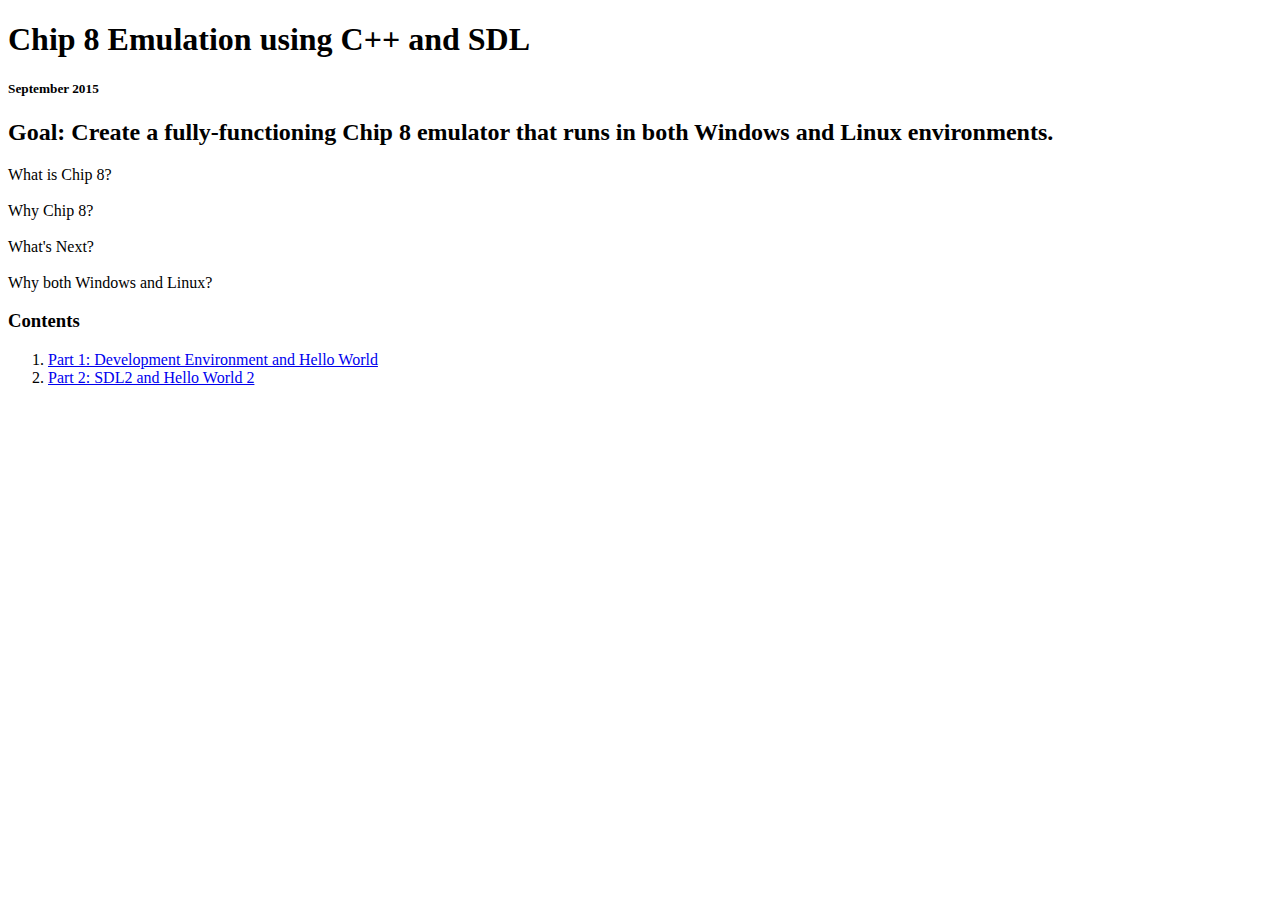
<file: writing/chip8/index.html>
<!DOCTYPE html>
<html lang="en">

<head>

    <meta charset="utf-8">
    <meta http-equiv="X-UA-Compatible" content="IE=edge">
    <meta name="viewport" content="width=device-width, initial-scale=1">
    <meta name="description" content="">
    <meta name="author" content="">

    <title>Chip 8 Emulation using C++ and SDL2</title>

</head>

<body>

    <h1>Chip 8 Emulation using C++ and SDL</h1>
    <h5>September 2015</h5>
    <h2>Goal: Create a fully-functioning Chip 8 emulator that runs in both Windows and Linux environments.</h2>
    
    What is Chip 8?
    <br><br>
    Why Chip 8?
    <br><br>
    What's Next?
    <br><br>
    Why both Windows and Linux?
    
    <div>
        <h3>Contents</h3>
        <ol>
            <li><a href="part01/index.html">Part 1: Development Environment and Hello World</a></li>
            <li><a href="part02/index.html">Part 2: SDL2 and Hello World 2</a></li>
        </ol>
    </div>


</body>

</html>
</file>
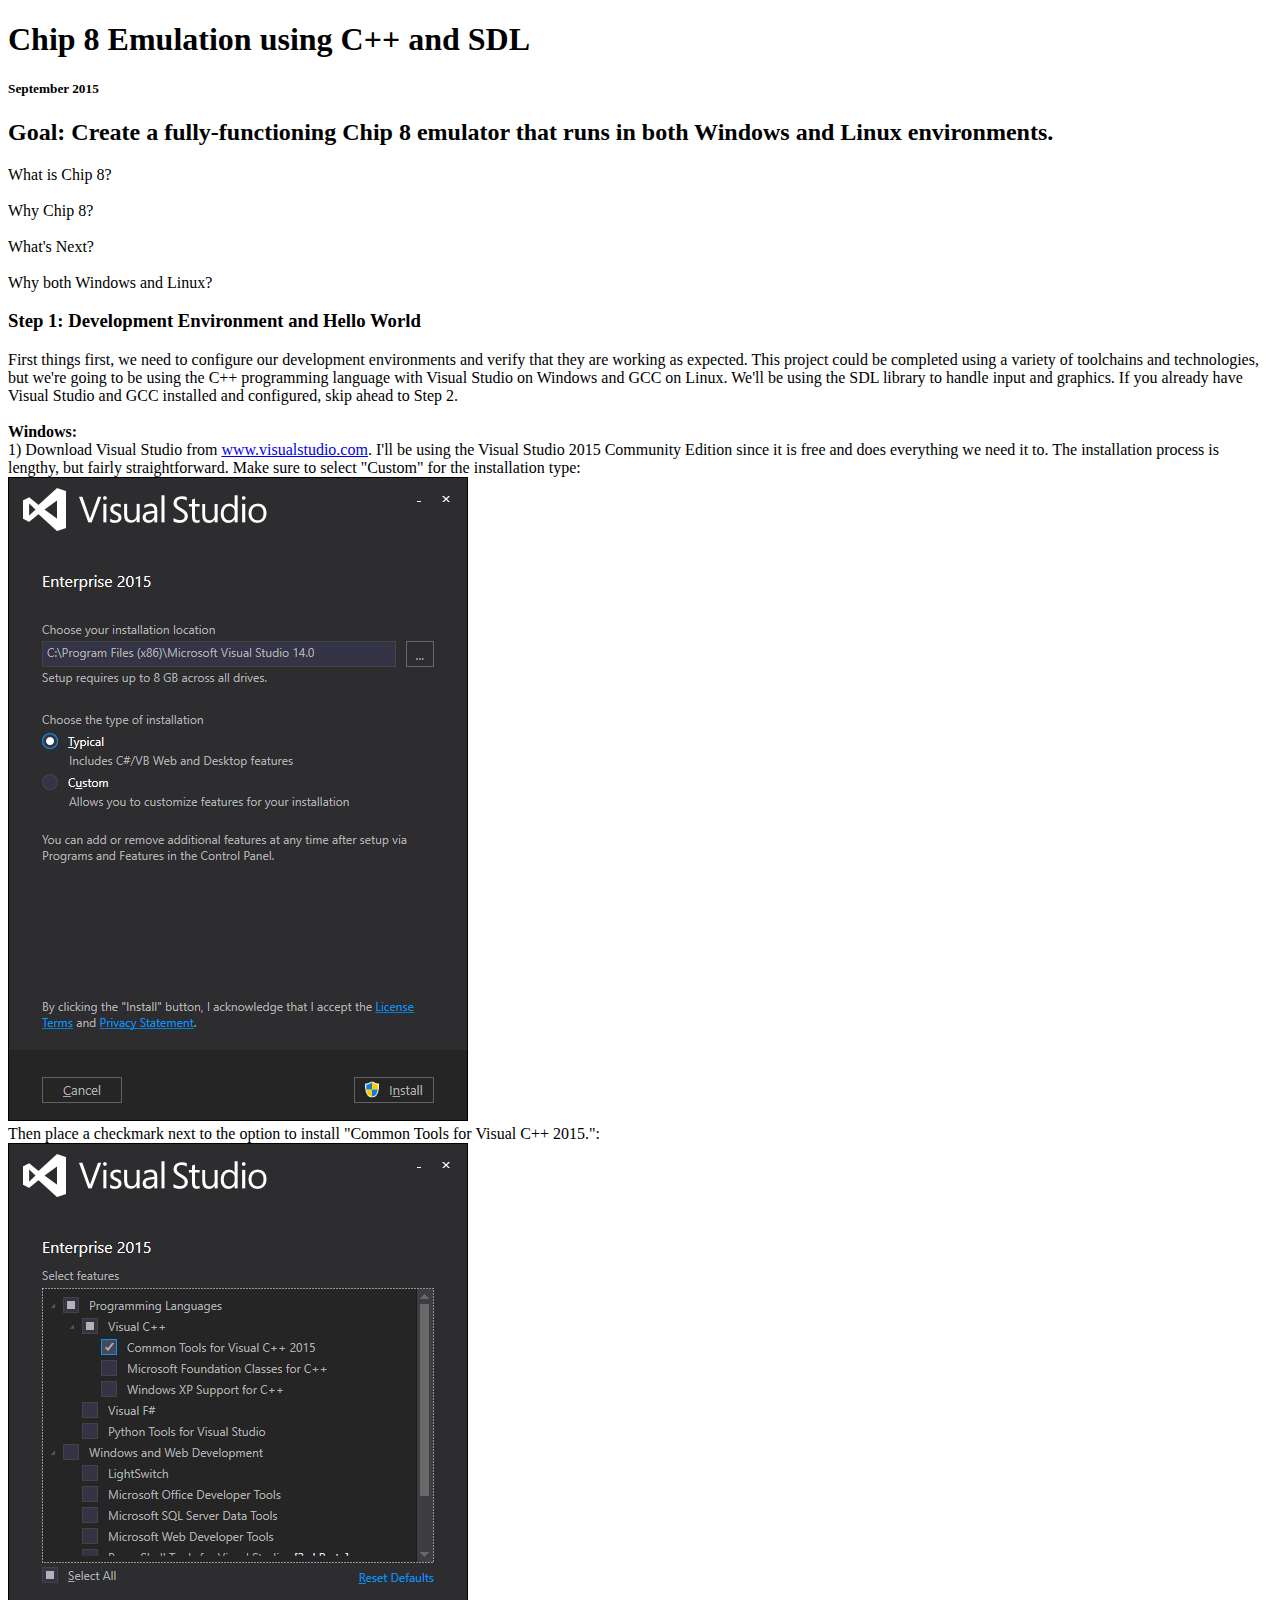
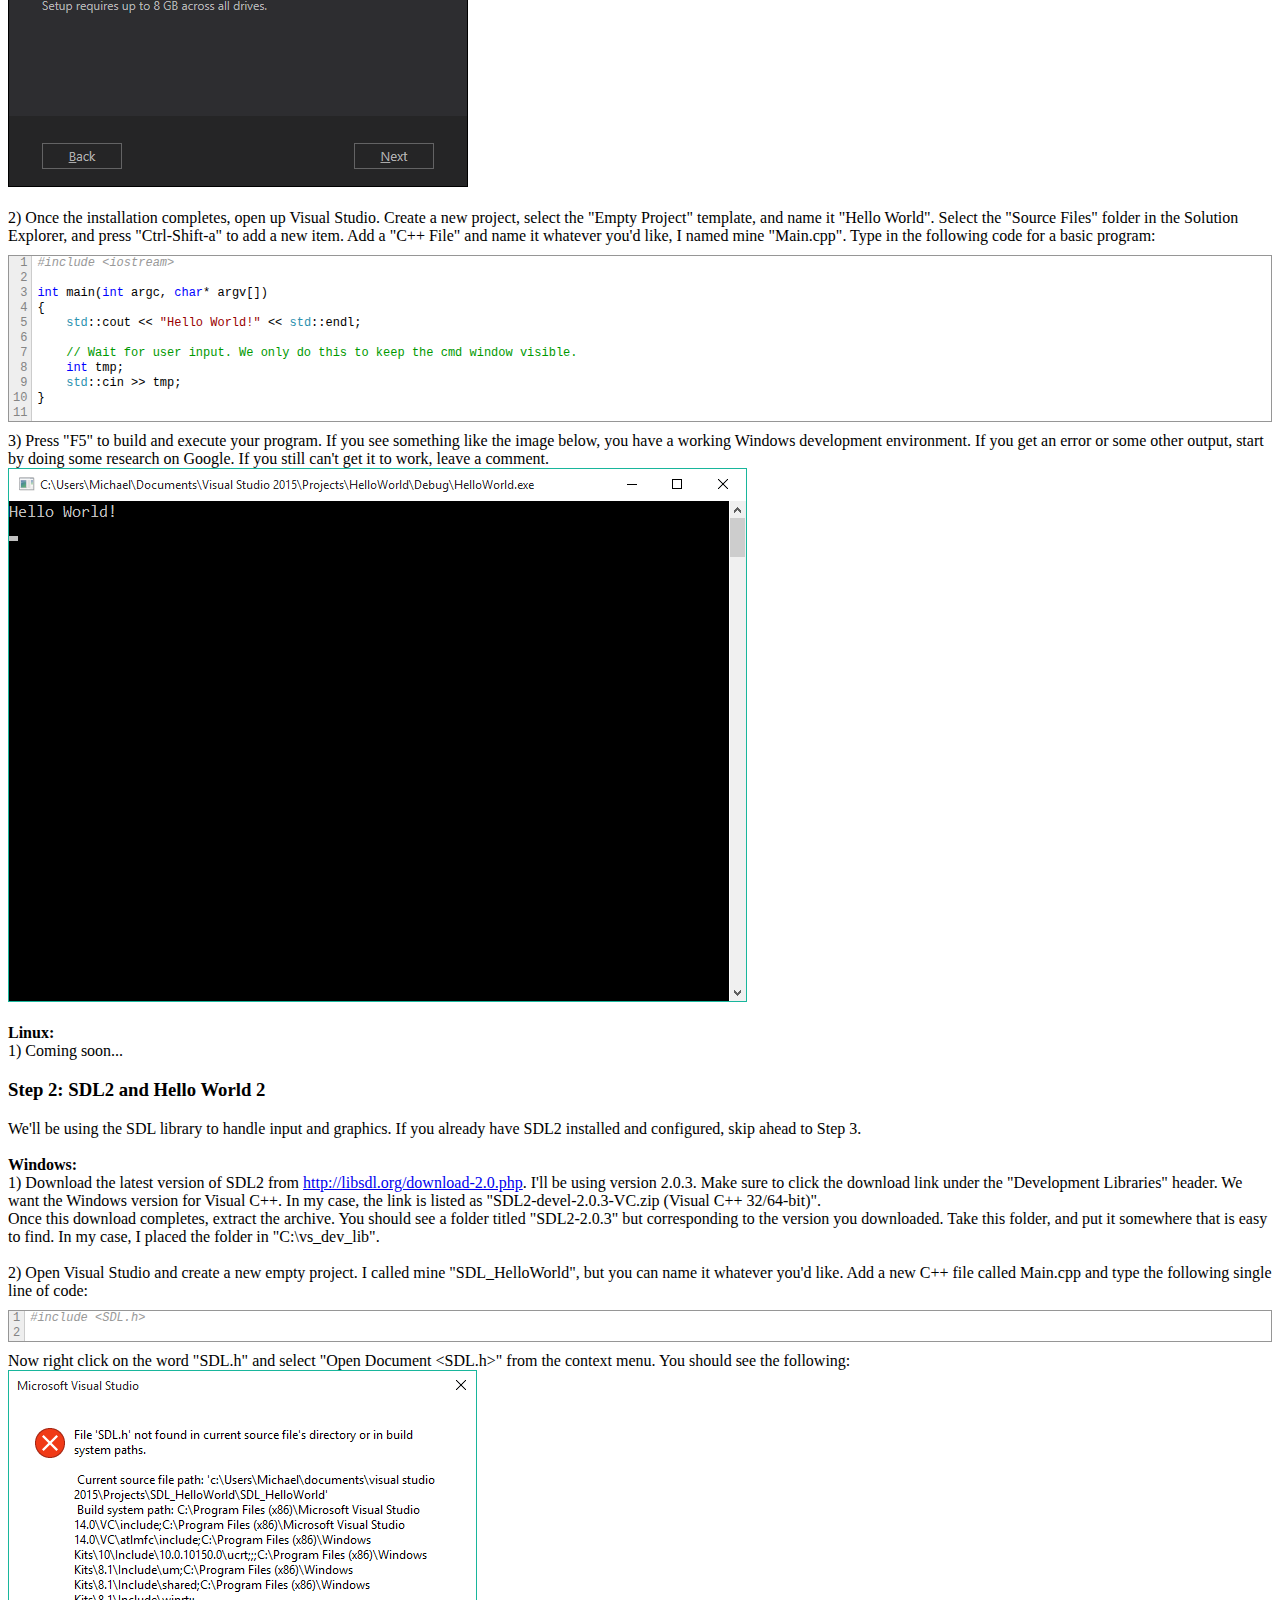
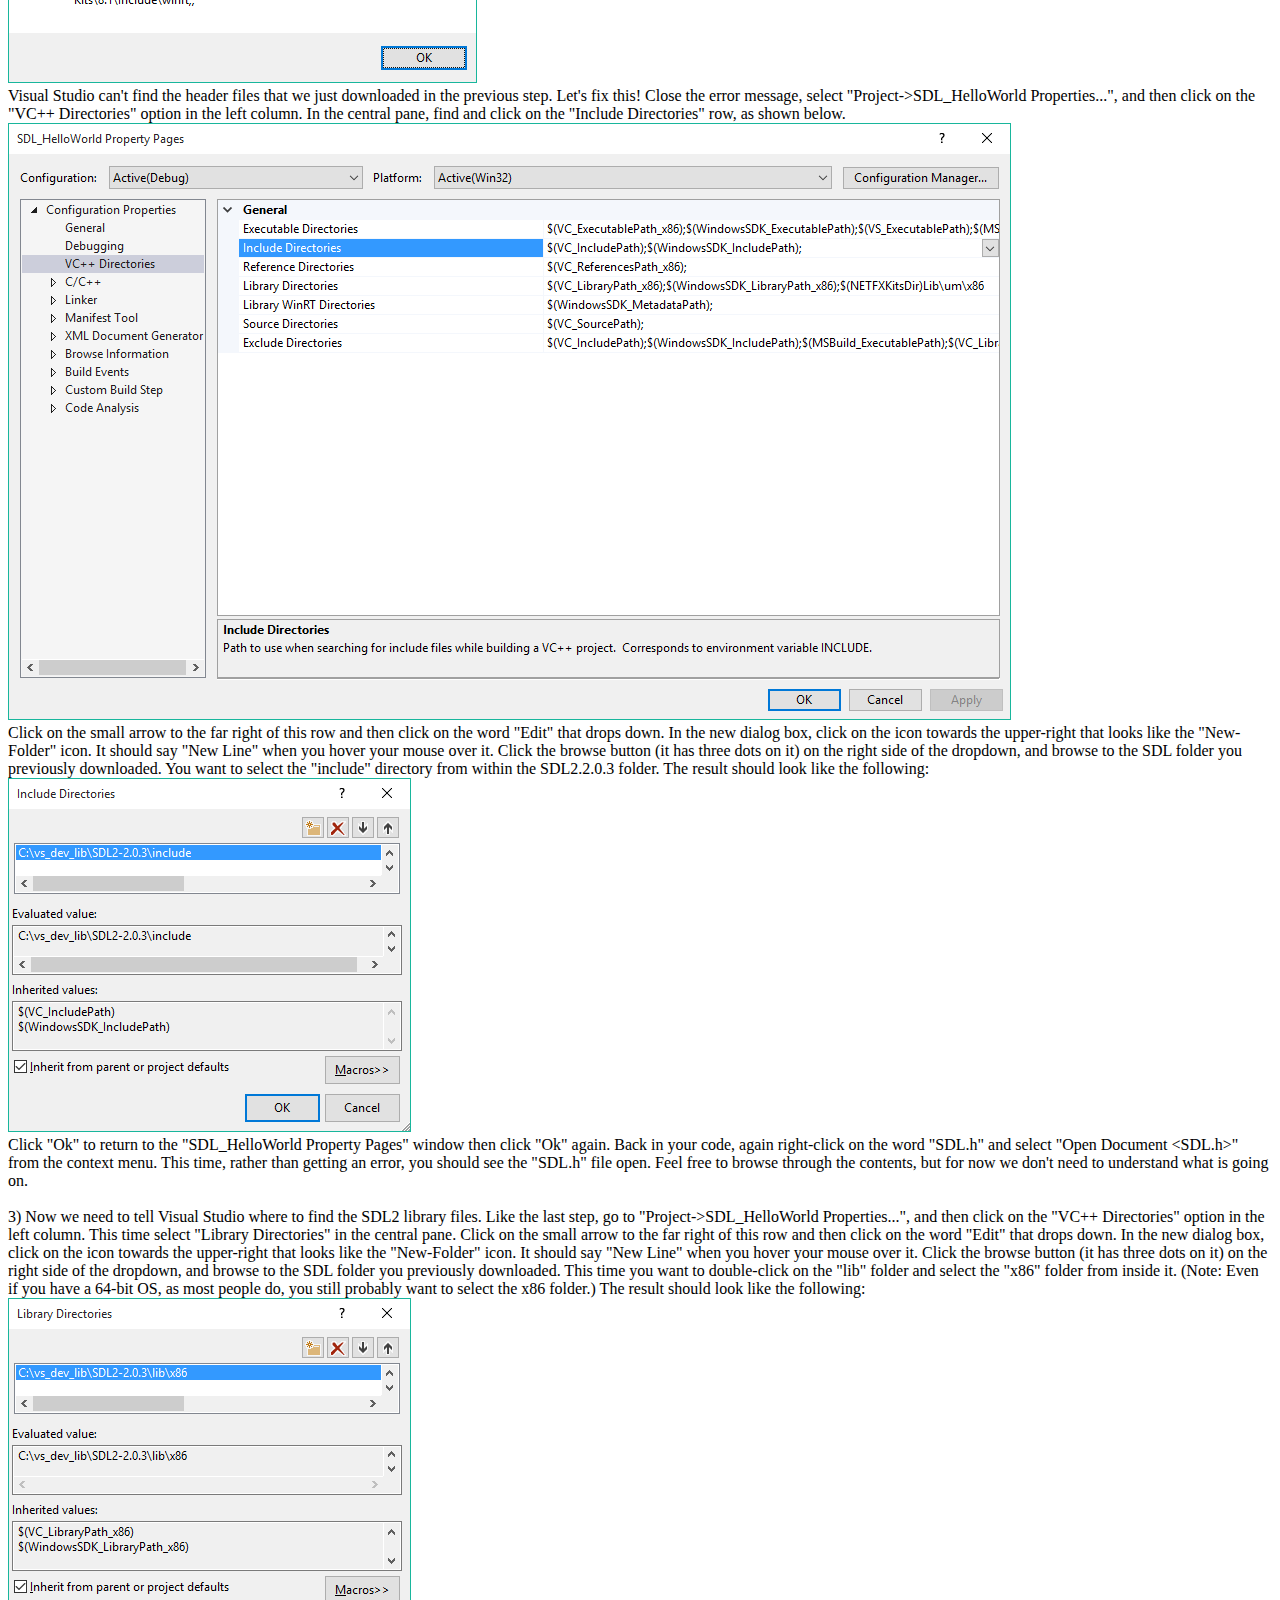
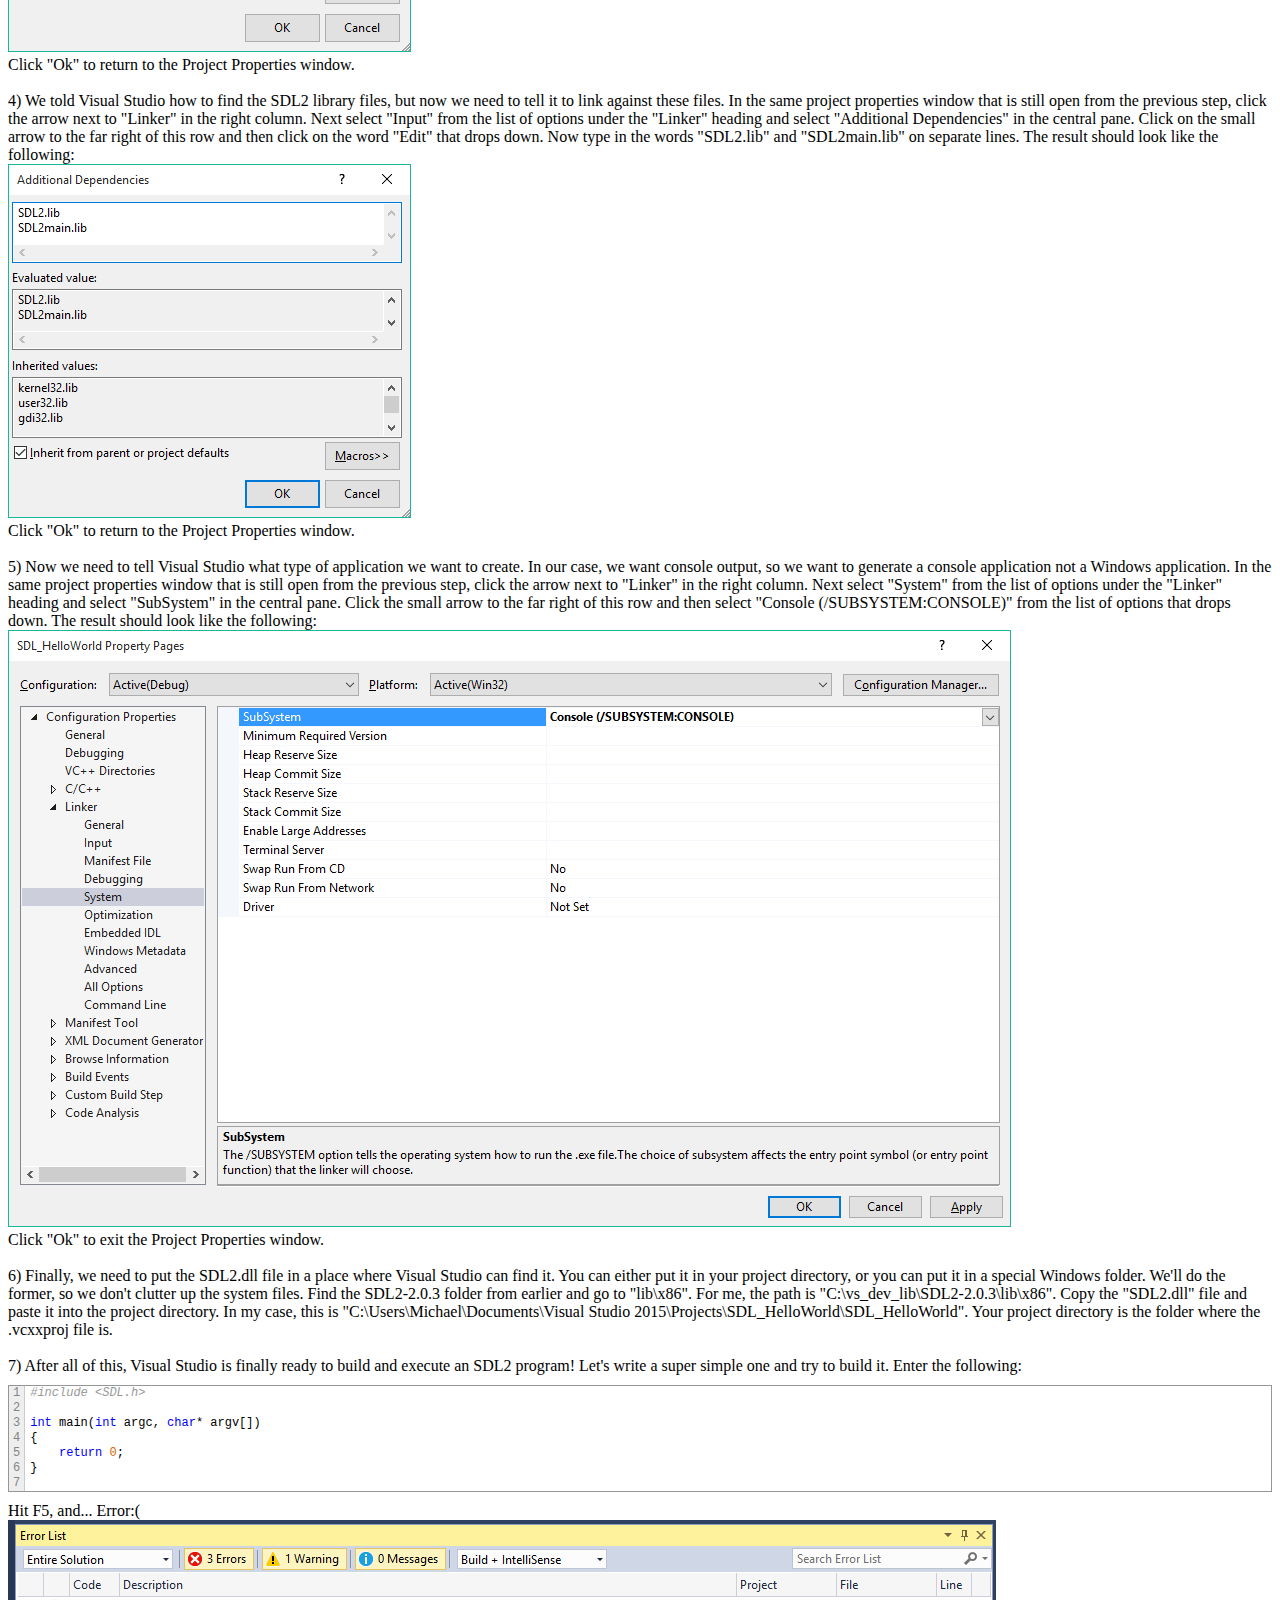
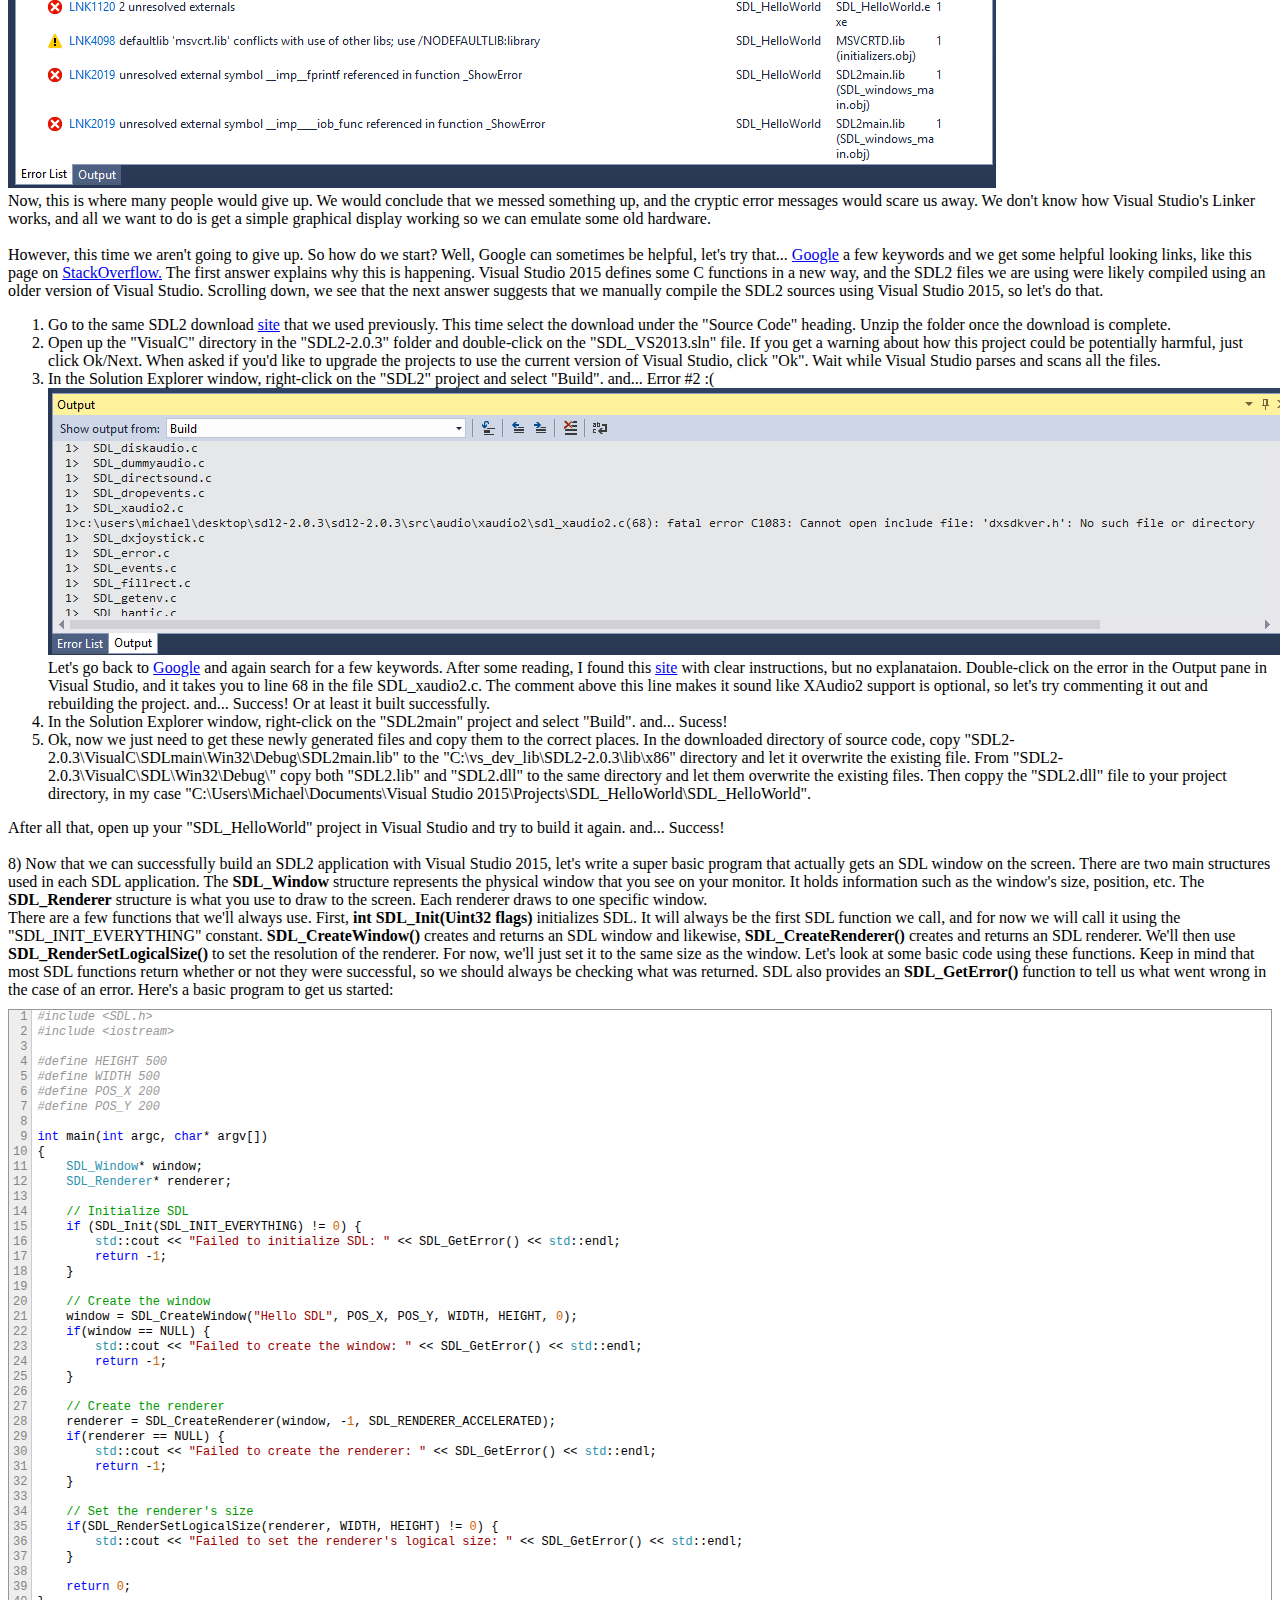
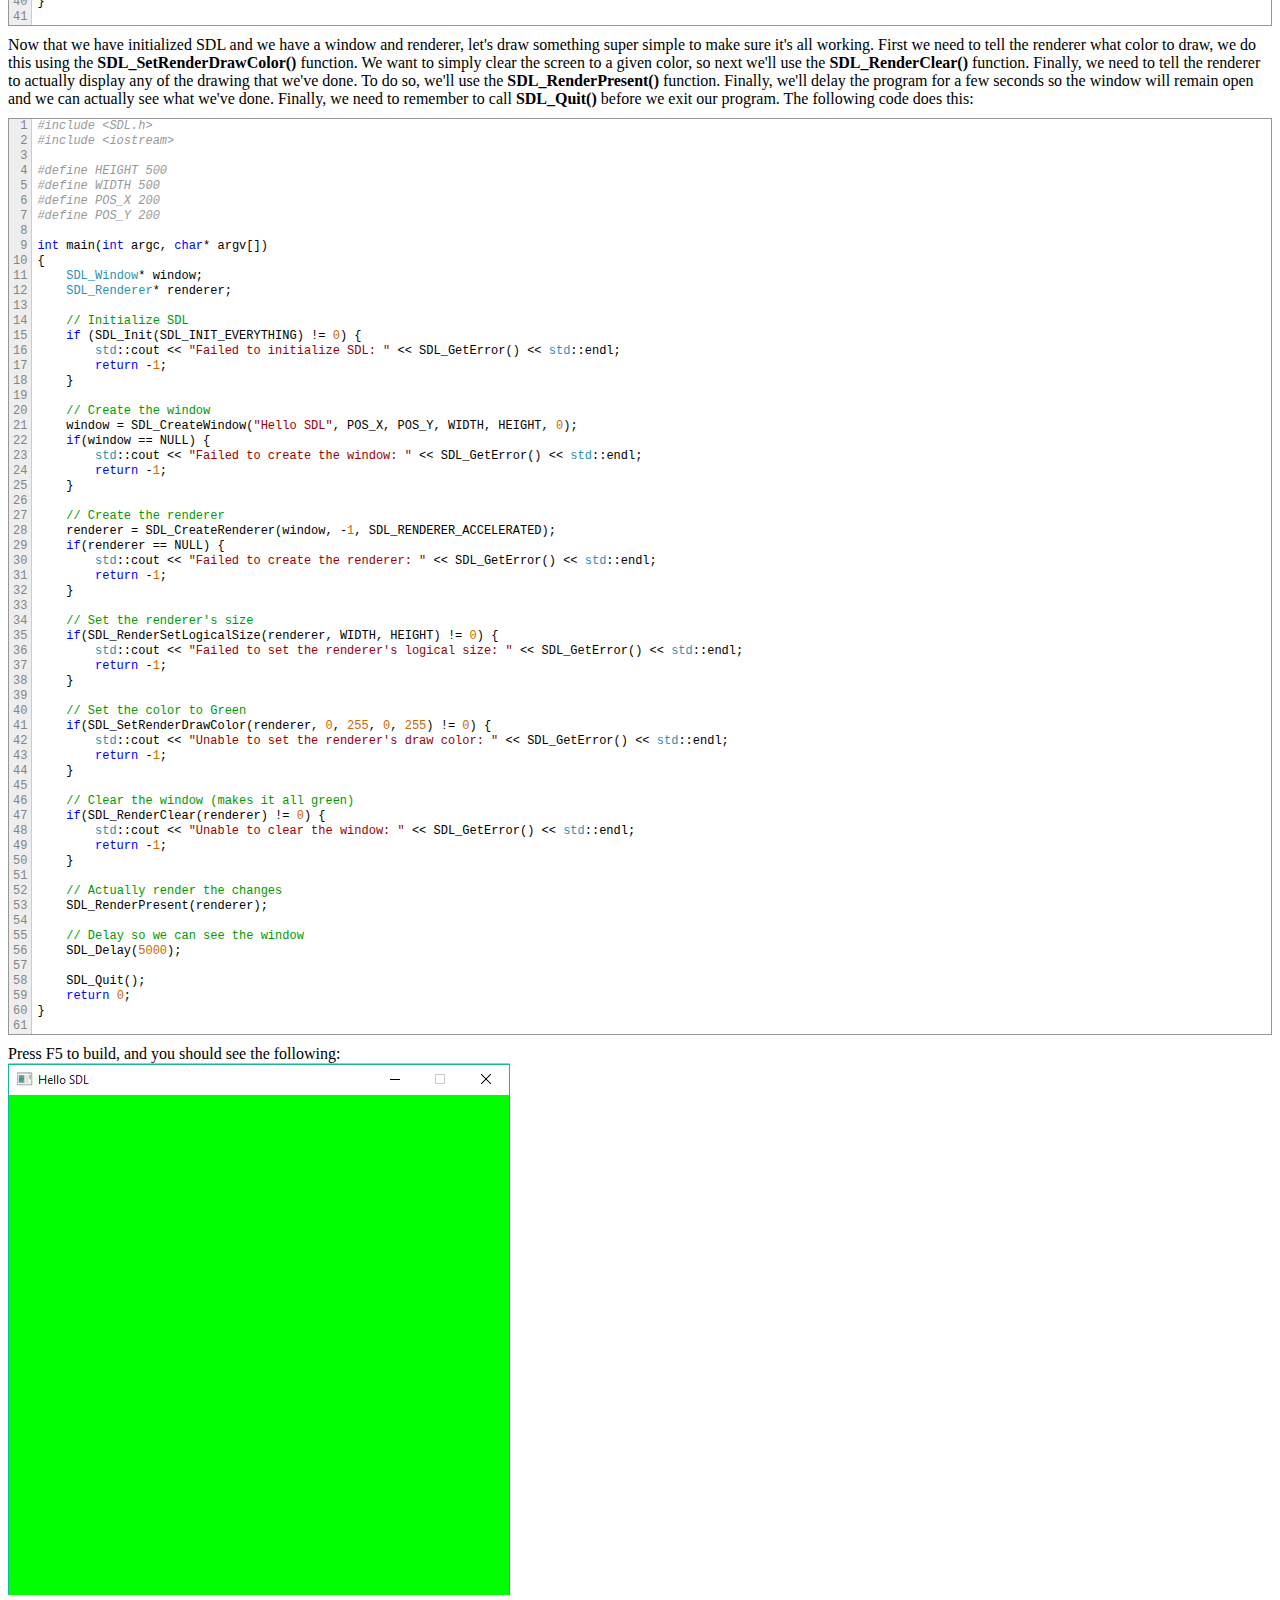
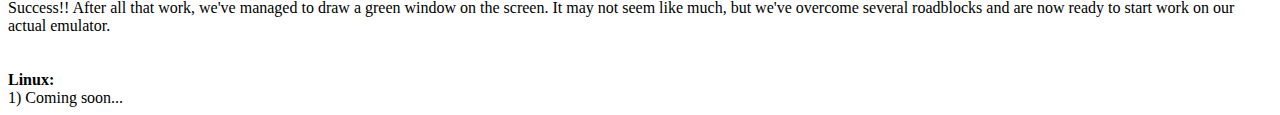
<file: blog/paso/chip8/index.html>
<!DOCTYPE html>
<html lang="en">

<head>

    <meta charset="utf-8">
    <meta http-equiv="X-UA-Compatible" content="IE=edge">
    <meta name="viewport" content="width=device-width, initial-scale=1">
    <meta name="description" content="">
    <meta name="author" content="">

    <title>Chip 8 Emulation using C++ and SDL2</title>
    
    <!-- sunlight.js Syntaxt Highlighting -->
    <link rel="stylesheet" type="text/css" href="../../include/sunlight-1.22.0/themes/sunlight.default.css" />
    <script type="text/javascript" src="../../include/sunlight-1.22.0/sunlight-min.js"></script>
    <script type="text/javascript" src="../../include/sunlight-1.22.0/lang/sunlight.cpp-min.js"></script>

</head>

<body>

    <h1>Chip 8 Emulation using C++ and SDL</h1>
    <h5>September 2015</h5>
    <h2>Goal: Create a fully-functioning Chip 8 emulator that runs in both Windows and Linux environments.</h2>
    
    What is Chip 8?
    <br><br>
    Why Chip 8?
    <br><br>
    What's Next?
    <br><br>
    Why both Windows and Linux?
    
    <div>
        <h3>Step 1: Development Environment and Hello World</h3>
        <div>
            First things first, we need to configure our development environments and verify that they are working as expected.
            This project could be completed using a variety of toolchains and technologies, but we're going to be using the C++
            programming language with Visual Studio on Windows and GCC on Linux. We'll be using the SDL library to handle input
            and graphics. If you already have Visual Studio and GCC installed and configured, skip ahead to Step 2.
        </div>
        <div>
            <br><b>Windows:</b><br>
            1) Download Visual Studio from <a href="https://www.visualstudio.com/">www.visualstudio.com</a>.
            I'll be using the Visual Studio 2015 Community Edition since it is free and does everything we need it to.
            The installation process is lengthy, but fairly straightforward.
            
            Make sure to select "Custom" for the installation type: <br><img src="images/vs_installer.png"><br>
            Then place a checkmark next to the option to install "Common Tools for Visual C++ 2015.": <br><img src="images/vs_installer2.png"><br>
            <br>
            
            2) Once the installation completes, open up Visual Studio. Create a new project, select the "Empty Project" template,
            and name it "Hello World". Select the "Source Files" folder in the Solution Explorer, and press "Ctrl-Shift-a" to add a new item.
            Add a "C++ File" and name it whatever you'd like, I named mine "Main.cpp". Type in the following code for a basic program:
            
            <pre class="sunlight-highlight-cpp">
#include &lt;iostream&gt;

int main(int argc, char* argv[])
{
	std::cout << "Hello World!" << std::endl;

	// Wait for user input. We only do this to keep the cmd window visible.
	int tmp;
	std::cin >> tmp;		
}
            </pre>
            
            3) Press "F5" to build and execute your program. 
            If you see something like the image below, you have a working Windows development environment.
            If you get an error or some other output, start by doing some research on Google. If you still can't get it to work, leave a comment.
            <br><img src="images/HelloWorld.png"><br><br>
        </div>
        
        <div>
            <b>Linux:</b><br>
            1) Coming soon...
        </div>
    </div>
    
    <div>
        <h3>Step 2: SDL2 and Hello World 2</h3>
        <div>
            We'll be using the SDL library to handle input and graphics. If you already have SDL2 installed and configured, skip ahead to Step 3.
        </div>
        <div>
            <br><b>Windows:</b><br>
            1) Download the latest version of SDL2 from <a href="http://libsdl.org/download-2.0.php">http://libsdl.org/download-2.0.php</a>.
            I'll be using version 2.0.3. Make sure to click the download link under the "Development Libraries" header. 
            We want the Windows version for Visual C++. In my case, the link is listed as "SDL2-devel-2.0.3-VC.zip (Visual C++ 32/64-bit)".
            <br>
            Once this download completes, extract the archive. You should see a folder titled "SDL2-2.0.3" but corresponding to the version you downloaded.
            Take this folder, and put it somewhere that is easy to find. In my case, I placed the folder in "C:\vs_dev_lib".
            <br><br>
            
            2) Open Visual Studio and create a new empty project. I called mine "SDL_HelloWorld", but you can name it whatever you'd like. 
            Add a new C++ file called Main.cpp and type the following single line of code:
            <pre class="sunlight-highlight-cpp">
#include &lt;SDL.h&gt;
            </pre>
            Now right click on the word "SDL.h" and select "Open Document &lt;SDL.h&gt;" from the context menu. You should see the following:
            <br><img src="images/SDL_NotFound.png"><br>
            Visual Studio can't find the header files that we just downloaded in the previous step. Let's fix this! Close the error message,
            select "Project->SDL_HelloWorld Properties...", and then click on the "VC++ Directories" option in the left column. In the central pane,
            find and click on the "Include Directories" row, as shown below.
            <br><img src="images/IncludeDirectories.png"><br>
            Click on the small arrow to the far right of this row and then click on the word "Edit" that drops down. In the new dialog box, click
            on the icon towards the upper-right that looks like the "New-Folder" icon. It should say "New Line" when you hover your mouse over it.
            Click the browse button (it has three dots on it) on the right side of the dropdown, and browse to the SDL folder you previously
            downloaded. You want to select the "include" directory from within the SDL2.2.0.3 folder. The result should look like the following:
            <br><img src="images/IncludeDirectoryAdded.png"><br>
            Click "Ok" to return to the "SDL_HelloWorld Property Pages" window then click "Ok" again. Back in your code, again right-click on
            the word "SDL.h" and select "Open Document &lt;SDL.h&gt;" from the context menu. This time, rather than getting an error, you should
            see the "SDL.h" file open. Feel free to browse through the contents, but for now we don't need to understand what is going on.
            
            <br><br>
            3) Now we need to tell Visual Studio where to find the SDL2 library files. Like the last step, go to "Project->SDL_HelloWorld Properties...",
            and then click on the "VC++ Directories" option in the left column. This time select "Library Directories" in the central pane. 
            Click on the small arrow to the far right of this row and then click on the word "Edit" that drops down. In the new dialog box, click
            on the icon towards the upper-right that looks like the "New-Folder" icon. It should say "New Line" when you hover your mouse over it.
            Click the browse button (it has three dots on it) on the right side of the dropdown, and browse to the SDL folder you previously
            downloaded. This time you want to double-click on the "lib" folder and select the "x86" folder from inside it. (Note: Even if you have a
            64-bit OS, as most people do, you still probably want to select the x86 folder.) The result should look like the following:
            <br><img src="images/LibraryDirectories.png"><br>
            Click "Ok" to return to the Project Properties window.
            
            <br><br>
            4) We told Visual Studio how to find the SDL2 library files, but now we need to tell it to link against these files. 
            In the same project properties window that is still open from the previous step, click the arrow next to "Linker" in the right column.
            Next select "Input" from the list of options under the "Linker" heading and select "Additional Dependencies" in the central pane.
            Click on the small arrow to the far right of this row and then click on the word "Edit" that drops down. Now type in the words 
            "SDL2.lib" and "SDL2main.lib" on separate lines. The result should look like the following:
            <br><img src="images/AdditionalDependencies.png"><br>
            Click "Ok" to return to the Project Properties window.
            
            <br><br>
            5) Now we need to tell Visual Studio what type of application we want to create. In our case, we want console output, so we want to generate
            a console application not a Windows application. In the same project properties window that is still open from the previous step, 
            click the arrow next to "Linker" in the right column. Next select "System" from the list of options under the "Linker" heading and 
            select "SubSystem" in the central pane. Click the small arrow to the far right of this row and then select "Console (/SUBSYSTEM:CONSOLE)" 
            from the list of options that drops down. The result should look like the following:
            <br><img src="images/SubSystem.png"><br>
            Click "Ok" to exit the Project Properties window.
            
            <br><br>
            6) Finally, we need to put the SDL2.dll file in a place where Visual Studio can find it. You can either put it in your project directory,
            or you can put it in a special Windows folder. We'll do the former, so we don't clutter up the system files. Find the SDL2-2.0.3 folder from
            earlier and go to "lib\x86". For me, the path is "C:\vs_dev_lib\SDL2-2.0.3\lib\x86". Copy the "SDL2.dll" file and paste it into the project 
            directory. In my case, this is "C:\Users\Michael\Documents\Visual Studio 2015\Projects\SDL_HelloWorld\SDL_HelloWorld". Your project directory
            is the folder where the .vcxxproj file is.
            
            <br><br>
            7) After all of this, Visual Studio is finally ready to build and execute an SDL2 program! Let's write a super simple one and try to build it.
            Enter the following:
            <pre class="sunlight-highlight-cpp">
#include &lt;SDL.h&gt;

int main(int argc, char* argv[])
{
	return 0;
}
            </pre>
            Hit F5, and... Error:(
            <br><img src="images/LinkError.png"><br>
            Now, this is where many people would give up. We would conclude that we messed something up, and the cryptic error messages would scare us away.
            We don't know how Visual Studio's Linker works, and all we want to do is get a simple graphical display working so we can emulate some
            old hardware.
            <br><br>
            However, this time we aren't going to give up. So how do we start? Well, Google can sometimes be helpful, let's try that...
            <a href="https://www.google.com/search?q=sdl2+visual+studio+2015+unresolved+external+symbol">Google</a> a few keywords and we get some helpful
            looking links, like this page on 
            <a href="http://stackoverflow.com/questions/30412951/unresolved-external-symbol-imp-fprintf-and-imp-iob-func-sdl2">StackOverflow.</a>
            The first answer explains why this is happening. Visual Studio 2015 defines some C functions in a new way, and the SDL2 files we are using
            were likely compiled using an older version of Visual Studio. Scrolling down, we see that the next answer suggests that we manually compile
            the SDL2 sources using Visual Studio 2015, so let's do that.
            <ol>
                <li>
                    Go to the same SDL2 download <a href="http://libsdl.org/download-2.0.php">site</a> that we used previously. 
                    This time select the download under the "Source Code" heading. Unzip the folder once the download is complete.
                </li>
                <li>
                    Open up the "VisualC" directory in the "SDL2-2.0.3" folder and double-click on the "SDL_VS2013.sln" file.
                    If you get a warning about how this project could be potentially harmful, just click Ok/Next.
                    When asked if you'd like to upgrade the projects to use the current version of Visual Studio, click "Ok".
                    Wait while Visual Studio parses and scans all the files.
                </li>
                <li>
                    In the Solution Explorer window, right-click on the "SDL2" project and select "Build". and... Error #2 :(
                    <br><img src="images/BuildError.png"><br>
                    Let's go back to <a href="https://www.google.com/#q=sdl2+Cannot+open+include+file:+%27dxsdkver.h%27:+No+such+file+or+directory">Google</a>
                    and again search for a few keywords. After some reading, I found this <a href="https://plus.google.com/+DavideCoppola/posts/9fizoLRXLG4">site</a>
                    with clear instructions, but no explanataion. Double-click on the error in the Output pane in Visual Studio, and it takes you to line 68
                    in the file SDL_xaudio2.c. The comment above this line makes it sound like XAudio2 support is optional, so let's try commenting it out
                    and rebuilding the project. and... Success! Or at least it built successfully.
                </li>
                <li>
                    In the Solution Explorer window, right-click on the "SDL2main" project and select "Build". and... Sucess!
                </li>
                <li>
                    Ok, now we just need to get these newly generated files and copy them to the correct places. In the downloaded directory of source code,
                    copy "SDL2-2.0.3\VisualC\SDLmain\Win32\Debug\SDL2main.lib" to the "C:\vs_dev_lib\SDL2-2.0.3\lib\x86" directory and let it overwrite the 
                    existing file. From "SDL2-2.0.3\VisualC\SDL\Win32\Debug\" copy both "SDL2.lib" and "SDL2.dll" to the same directory and let them 
                    overwrite the existing files. Then coppy the "SDL2.dll" file to your project directory, in my case 
                    "C:\Users\Michael\Documents\Visual Studio 2015\Projects\SDL_HelloWorld\SDL_HelloWorld".
                </li>
                    
            </ol>
            After all that, open up your "SDL_HelloWorld" project in Visual Studio and try to build it again. and... Success!
            
            <br><br>
            8) Now that we can successfully build an SDL2 application with Visual Studio 2015, let's write a super basic program that actually
            gets an SDL window on the screen. There are two main structures used in each SDL application. The <b>SDL_Window</b> structure represents
            the physical window that you see on your monitor. It holds information such as the window's size, position, etc. The <b>SDL_Renderer</b>
            structure is what you use to draw to the screen. Each renderer draws to one specific window.
            <br>
            There are a few functions that we'll always use. First, <b>int SDL_Init(Uint32 flags)</b> initializes SDL. It will always be the first SDL 
            function we call, and for now we will call it using the "SDL_INIT_EVERYTHING" constant. <b>SDL_CreateWindow()</b> creates and returns an
            SDL window and likewise, <b>SDL_CreateRenderer()</b> creates and returns an SDL renderer. We'll then use <b>SDL_RenderSetLogicalSize()</b>
            to set the resolution of the renderer. For now, we'll just set it to the same size as the window. Let's look at some basic code using these
            functions. Keep in mind that most SDL functions return whether or not they were successful, so we should always be checking what was returned.
            SDL also  provides an <b>SDL_GetError()</b> function to tell us what went wrong in the case of an error. Here's a basic program to get us started:
            <pre class="sunlight-highlight-cpp">
#include &lt;SDL.h&gt;
#include &lt;iostream&gt;

#define HEIGHT 500
#define WIDTH 500
#define POS_X 200
#define POS_Y 200

int main(int argc, char* argv[])
{
	SDL_Window* window;
	SDL_Renderer* renderer;

    // Initialize SDL
	if (SDL_Init(SDL_INIT_EVERYTHING) != 0) {
		std::cout << "Failed to initialize SDL: " << SDL_GetError() << std::endl;
		return -1;
	}

    // Create the window
    window = SDL_CreateWindow("Hello SDL", POS_X, POS_Y, WIDTH, HEIGHT, 0);
    if(window == NULL) {
        std::cout << "Failed to create the window: " << SDL_GetError() << std::endl;
        return -1;
    }

    // Create the renderer
    renderer = SDL_CreateRenderer(window, -1, SDL_RENDERER_ACCELERATED);
    if(renderer == NULL) {
        std::cout << "Failed to create the renderer: " << SDL_GetError() << std::endl;
        return -1;
    }
    
    // Set the renderer's size
    if(SDL_RenderSetLogicalSize(renderer, WIDTH, HEIGHT) != 0) {
        std::cout << "Failed to set the renderer's logical size: " << SDL_GetError() << std::endl;
    }

	return 0;
}
            </pre>
            Now that we have initialized SDL and we have a window and renderer, let's draw something super simple to make sure it's all working.
            First we need to tell the renderer what color to draw, we do this using the <b>SDL_SetRenderDrawColor()</b> function. We want to simply
            clear the screen to a given color, so next we'll use the <b>SDL_RenderClear()</b> function. Finally, we need to tell the renderer to
            actually display any of the drawing that we've done. To do so, we'll use the <b>SDL_RenderPresent()</b> function. Finally, we'll delay
            the program for a few seconds so the window will remain open and we can actually see what we've done. Finally, we need to remember to
            call <b>SDL_Quit()</b> before we exit our program. The following code does this:
            <pre class="sunlight-highlight-cpp">
#include &lt;SDL.h&gt;
#include &lt;iostream&gt;

#define HEIGHT 500
#define WIDTH 500
#define POS_X 200
#define POS_Y 200

int main(int argc, char* argv[])
{
	SDL_Window* window;
	SDL_Renderer* renderer;

    // Initialize SDL
	if (SDL_Init(SDL_INIT_EVERYTHING) != 0) {
		std::cout << "Failed to initialize SDL: " << SDL_GetError() << std::endl;
		return -1;
	}

    // Create the window
    window = SDL_CreateWindow("Hello SDL", POS_X, POS_Y, WIDTH, HEIGHT, 0);
    if(window == NULL) {
        std::cout << "Failed to create the window: " << SDL_GetError() << std::endl;
        return -1;
    }

    // Create the renderer
    renderer = SDL_CreateRenderer(window, -1, SDL_RENDERER_ACCELERATED);
    if(renderer == NULL) {
        std::cout << "Failed to create the renderer: " << SDL_GetError() << std::endl;
        return -1;
    }
    
    // Set the renderer's size
    if(SDL_RenderSetLogicalSize(renderer, WIDTH, HEIGHT) != 0) {
        std::cout << "Failed to set the renderer's logical size: " << SDL_GetError() << std::endl;
        return -1;
    }
    
    // Set the color to Green
    if(SDL_SetRenderDrawColor(renderer, 0, 255, 0, 255) != 0) {
        std::cout << "Unable to set the renderer's draw color: " << SDL_GetError() << std::endl;
        return -1;
    }

    // Clear the window (makes it all green)
    if(SDL_RenderClear(renderer) != 0) {
        std::cout << "Unable to clear the window: " << SDL_GetError() << std::endl;
        return -1;
    }

    // Actually render the changes
    SDL_RenderPresent(renderer);

    // Delay so we can see the window
    SDL_Delay(5000);

    SDL_Quit();
	return 0;
}
            </pre>
            Press F5 to build, and you should see the following:
            <br><img src="images/GreenScreen.png"><br>
            Success!! After all that work, we've managed to draw a green window on the screen. It may not seem like much, but we've overcome several
            roadblocks and are now ready to start work on our actual emulator.  
        </div>
        <br><br>
        <div>
            <b>Linux:</b><br>
            1) Coming soon...
        </div>
    </div>

    <!-- sunlight.js Syntaxt Highlighting -->    
    <script type="text/javascript">
    Sunlight.highlightAll();
    </script>

</body>

</html>
</file>
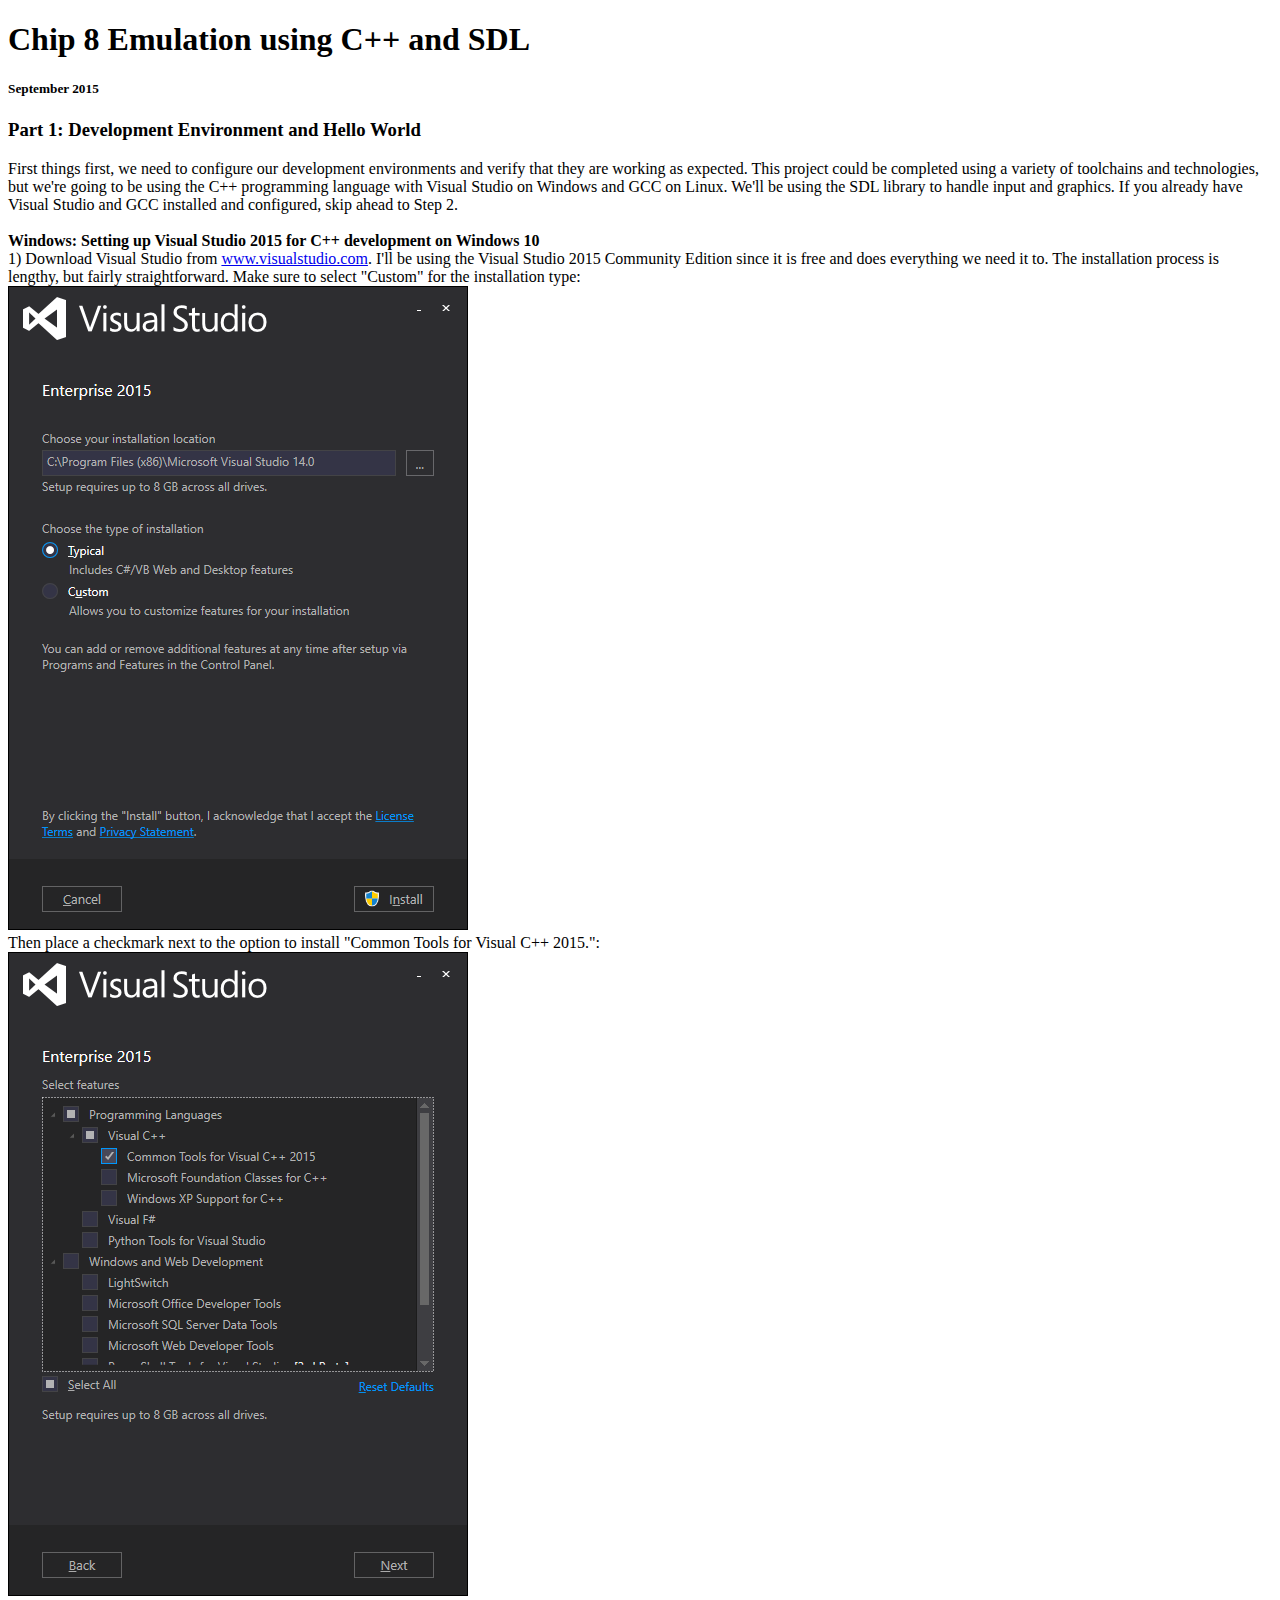
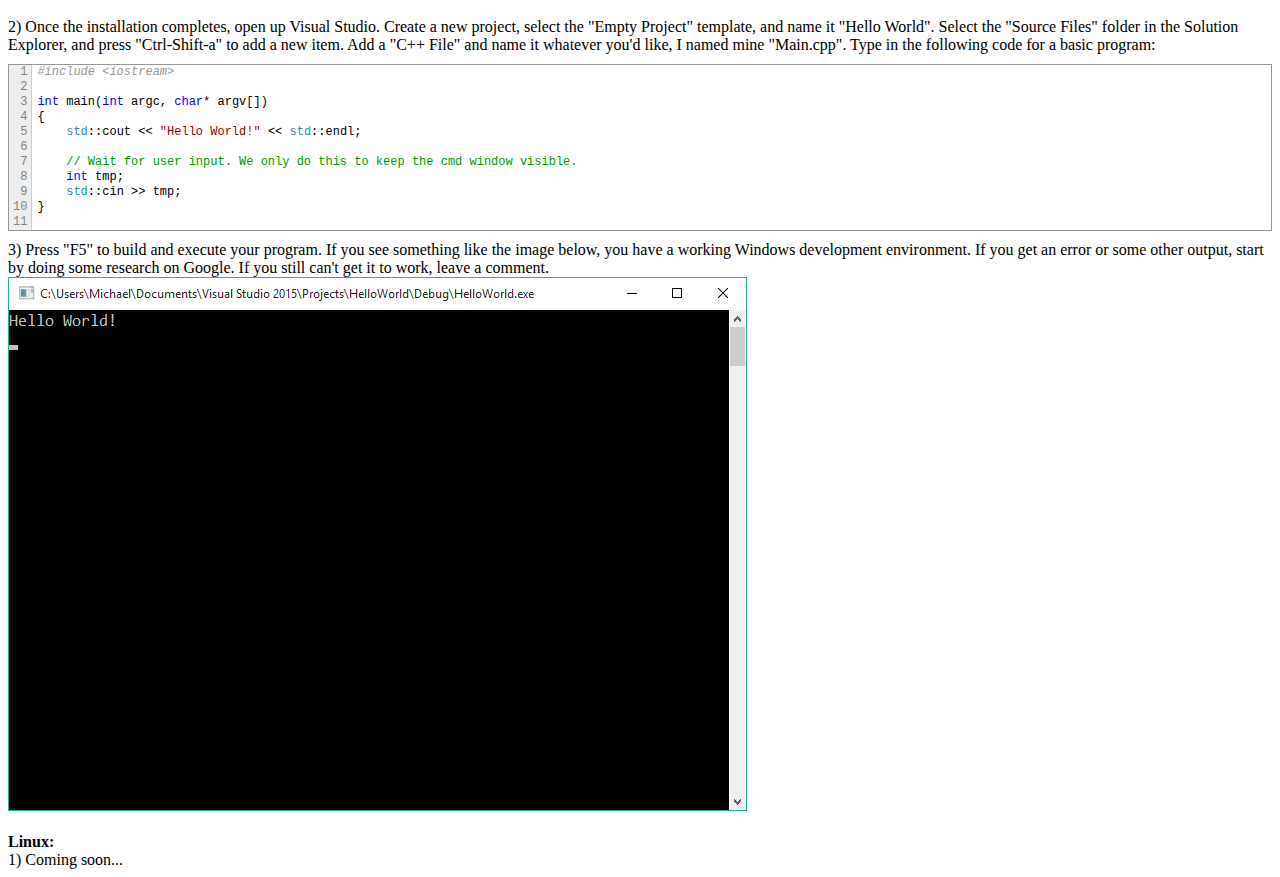
<file: writing/chip8/part01/index.html>
<!DOCTYPE html>
<html lang="en">

<head>

    <meta charset="utf-8">
    <meta http-equiv="X-UA-Compatible" content="IE=edge">
    <meta name="viewport" content="width=device-width, initial-scale=1">
    <meta name="description" content="">
    <meta name="author" content="">

    <title>Chip 8 Emulation using C++ and SDL2</title>
    
    <!-- sunlight.js Syntaxt Highlighting -->
    <link rel="stylesheet" type="text/css" href="../../include/sunlight-1.22.0/themes/sunlight.default.css" />
    <script type="text/javascript" src="../../include/sunlight-1.22.0/sunlight-min.js"></script>
    <script type="text/javascript" src="../../include/sunlight-1.22.0/lang/sunlight.cpp-min.js"></script>

</head>

<body>

    <h1>Chip 8 Emulation using C++ and SDL</h1>
    <h5>September 2015</h5>
    
    <div>
        <h3>Part 1: Development Environment and Hello World</h3>
        <div>
            First things first, we need to configure our development environments and verify that they are working as expected.
            This project could be completed using a variety of toolchains and technologies, but we're going to be using the C++
            programming language with Visual Studio on Windows and GCC on Linux. We'll be using the SDL library to handle input
            and graphics. If you already have Visual Studio and GCC installed and configured, skip ahead to Step 2.
        </div>
        <div>
            <br><b>Windows: Setting up Visual Studio 2015 for C++ development on Windows 10</b><br>
            1) Download Visual Studio from <a href="https://www.visualstudio.com/">www.visualstudio.com</a>.
            I'll be using the Visual Studio 2015 Community Edition since it is free and does everything we need it to.
            The installation process is lengthy, but fairly straightforward.
            
            Make sure to select "Custom" for the installation type: <br><img src="images/vs_installer.png"><br>
            Then place a checkmark next to the option to install "Common Tools for Visual C++ 2015.": <br><img src="images/vs_installer2.png"><br>
            <br>
            
            2) Once the installation completes, open up Visual Studio. Create a new project, select the "Empty Project" template,
            and name it "Hello World". Select the "Source Files" folder in the Solution Explorer, and press "Ctrl-Shift-a" to add a new item.
            Add a "C++ File" and name it whatever you'd like, I named mine "Main.cpp". Type in the following code for a basic program:
            
            <pre class="sunlight-highlight-cpp">
#include &lt;iostream&gt;

int main(int argc, char* argv[])
{
	std::cout << "Hello World!" << std::endl;

	// Wait for user input. We only do this to keep the cmd window visible.
	int tmp;
	std::cin >> tmp;		
}
            </pre>
            
            3) Press "F5" to build and execute your program. 
            If you see something like the image below, you have a working Windows development environment.
            If you get an error or some other output, start by doing some research on Google. If you still can't get it to work, leave a comment.
            <br><img src="images/HelloWorld.png"><br><br>
        </div>
        
        <div>
            <b>Linux:</b><br>
            1) Coming soon...
        </div>
    </div>

    <!-- sunlight.js Syntaxt Highlighting -->    
    <script type="text/javascript">
    Sunlight.highlightAll();
    </script>

</body>

</html>
</file>
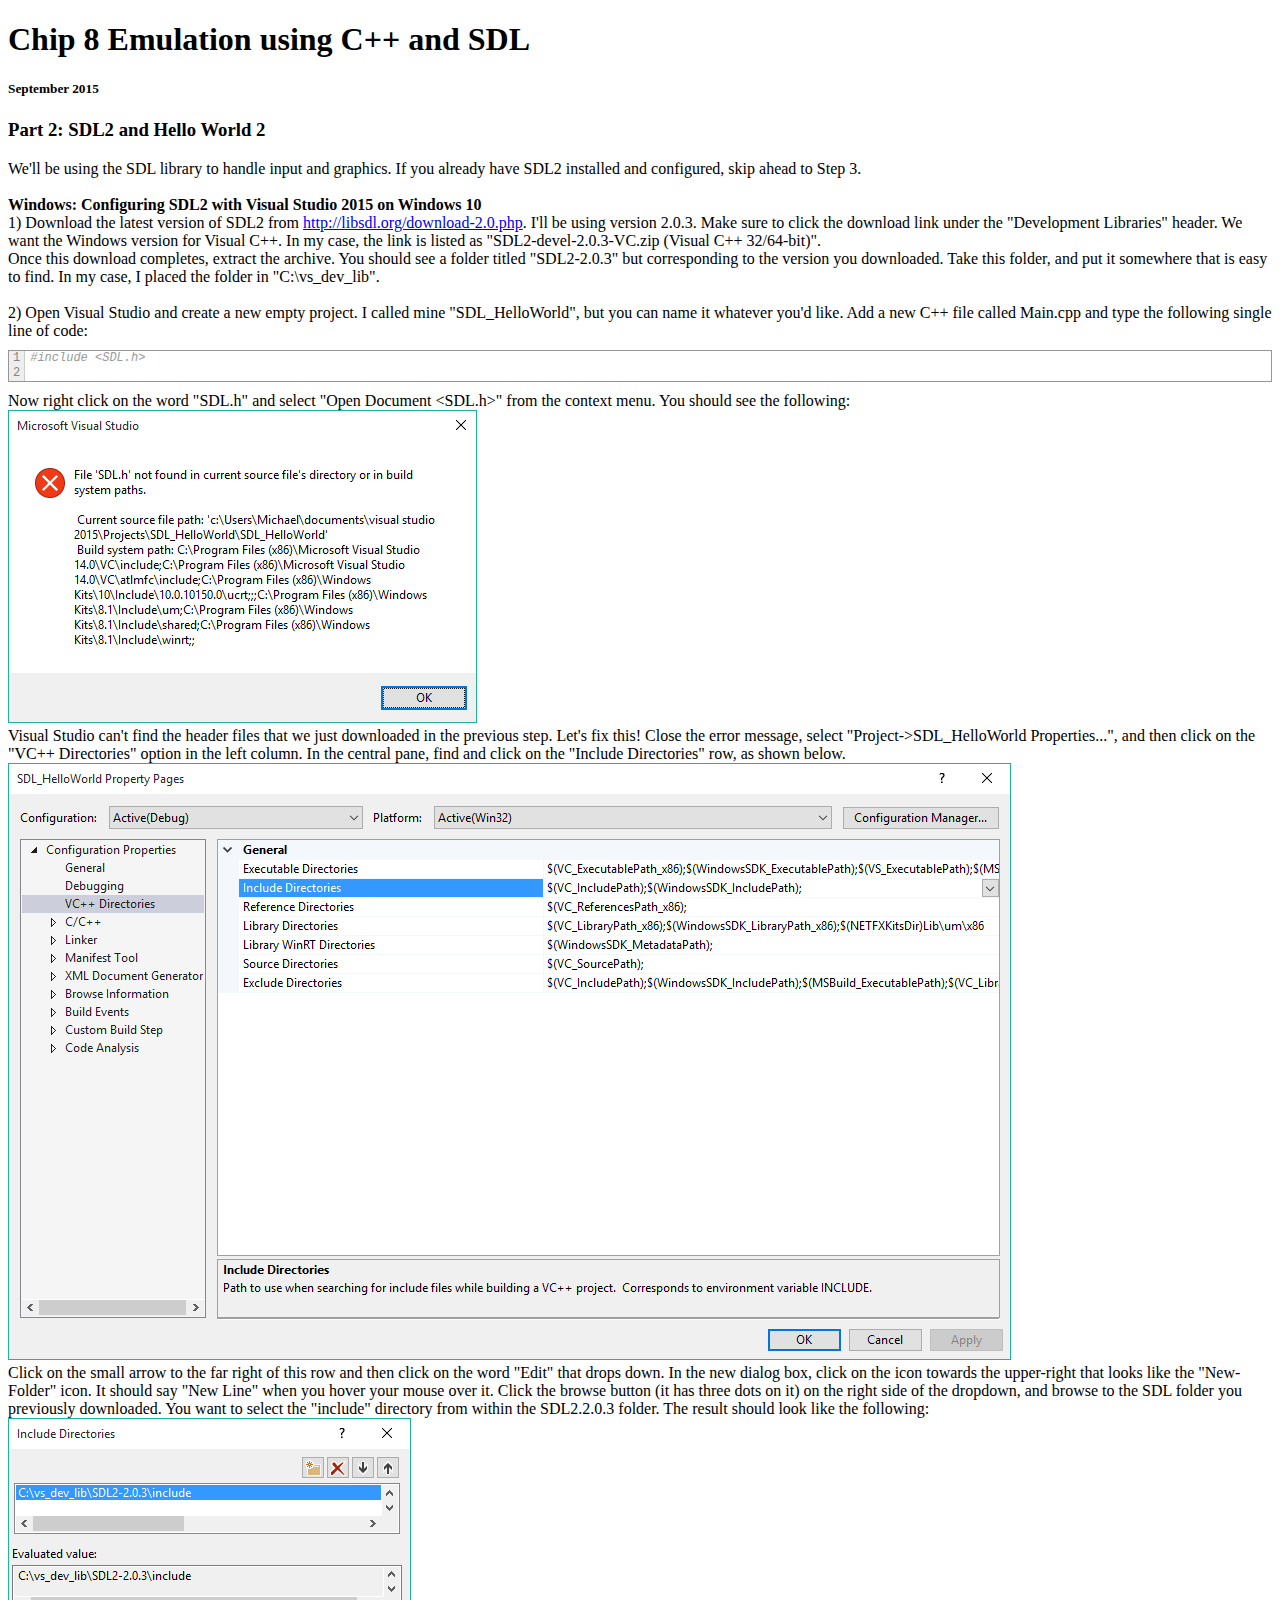
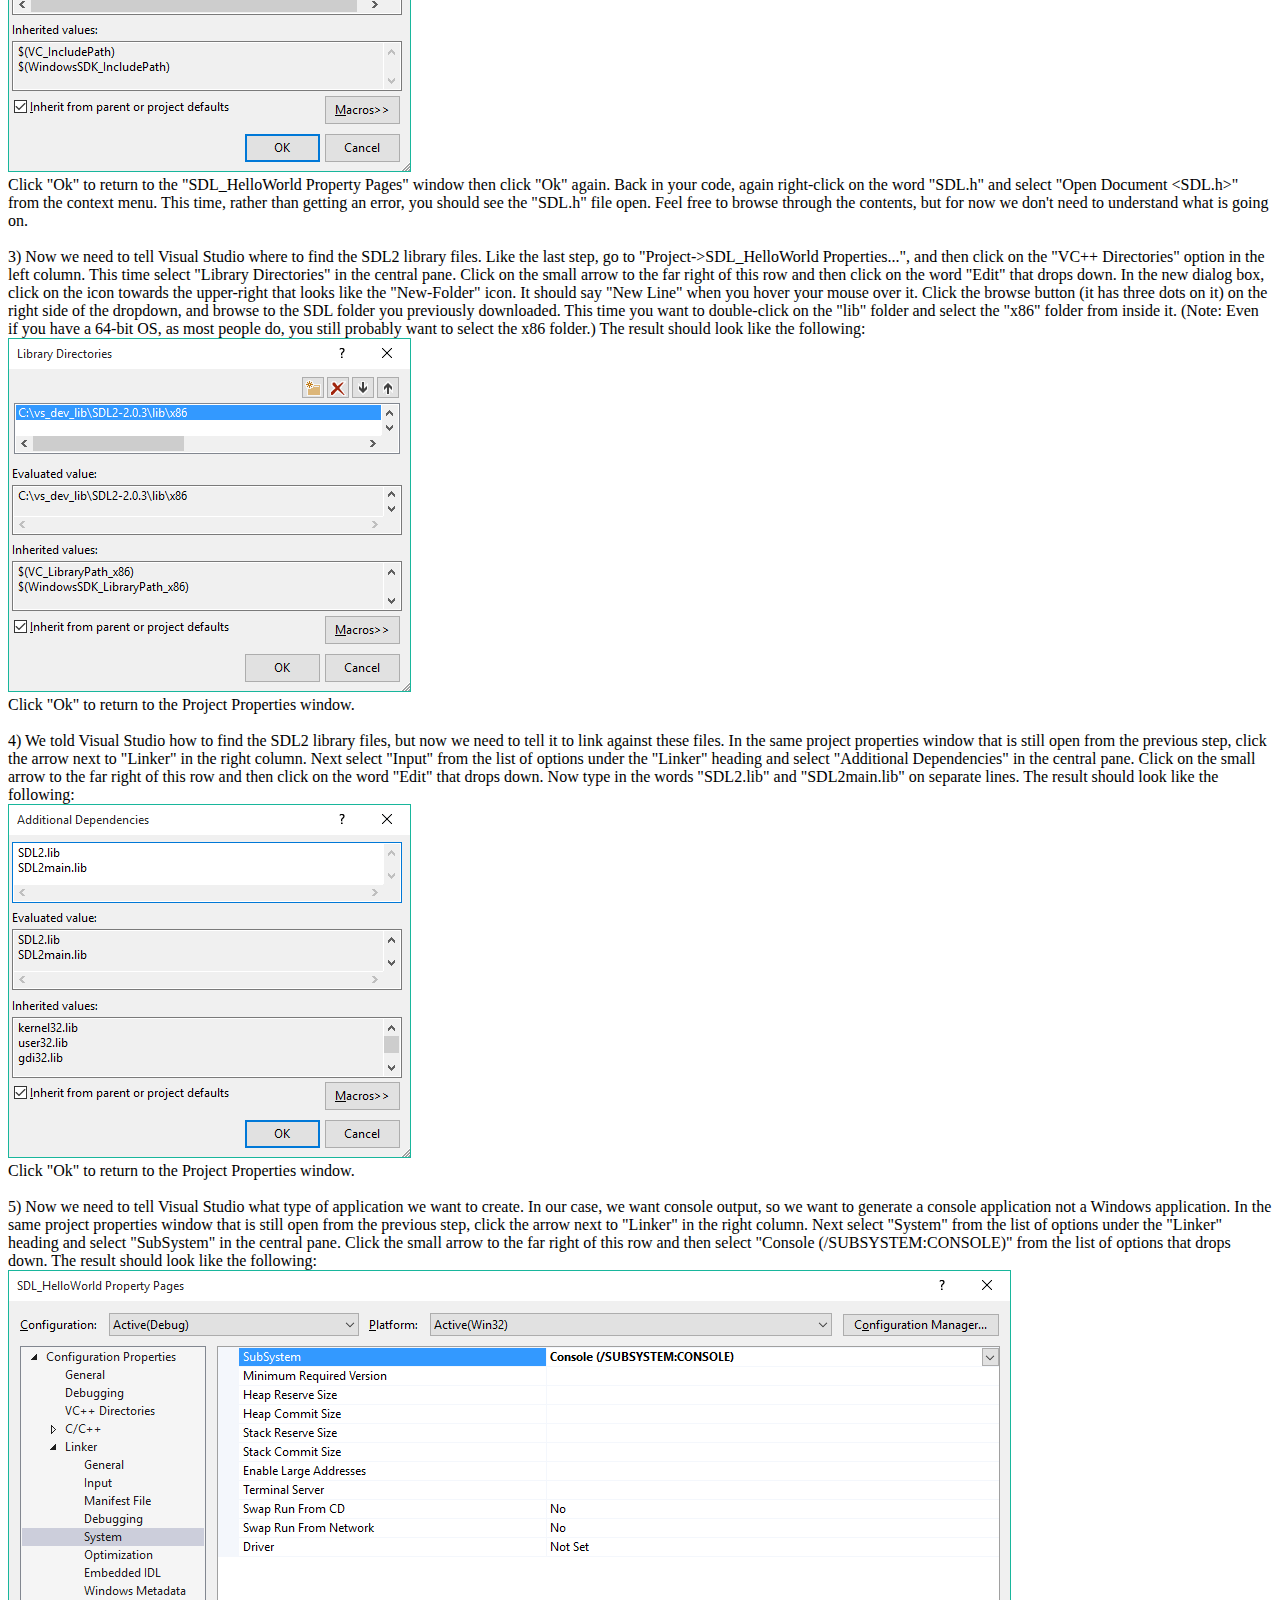
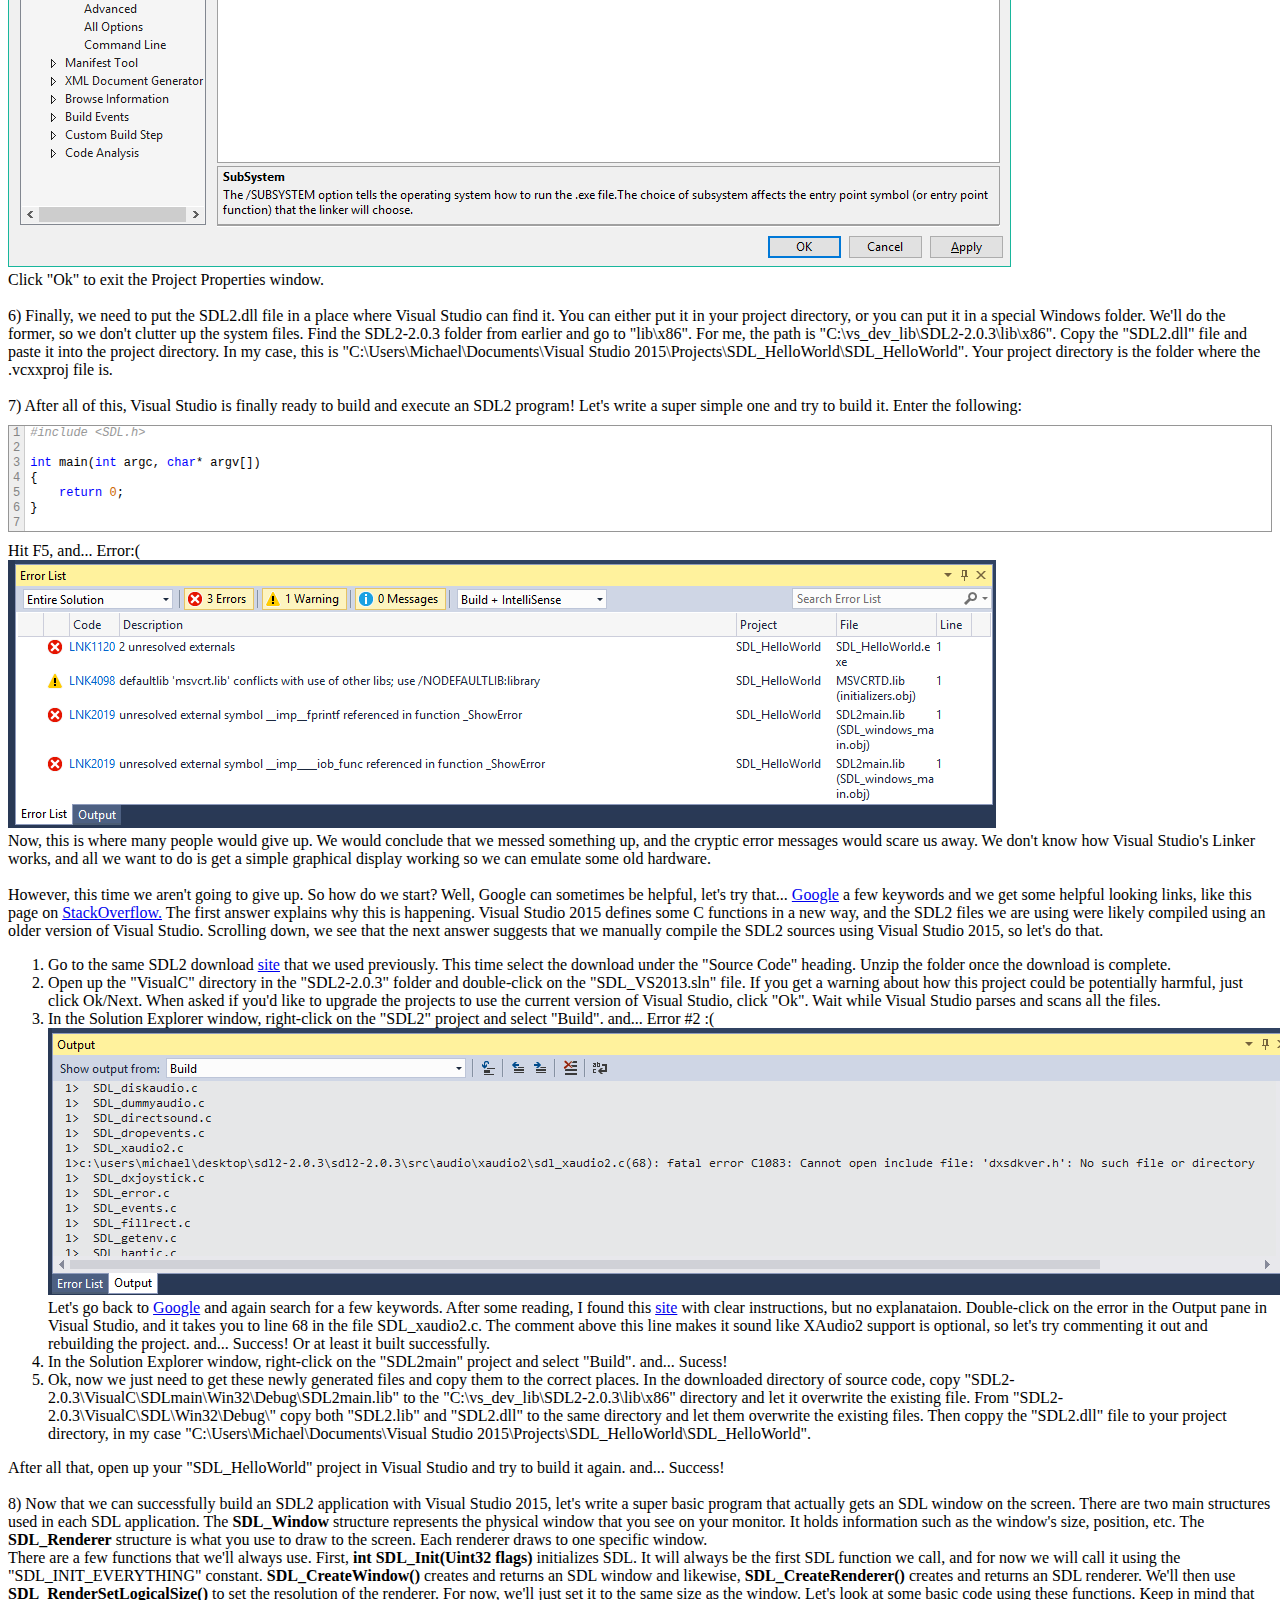
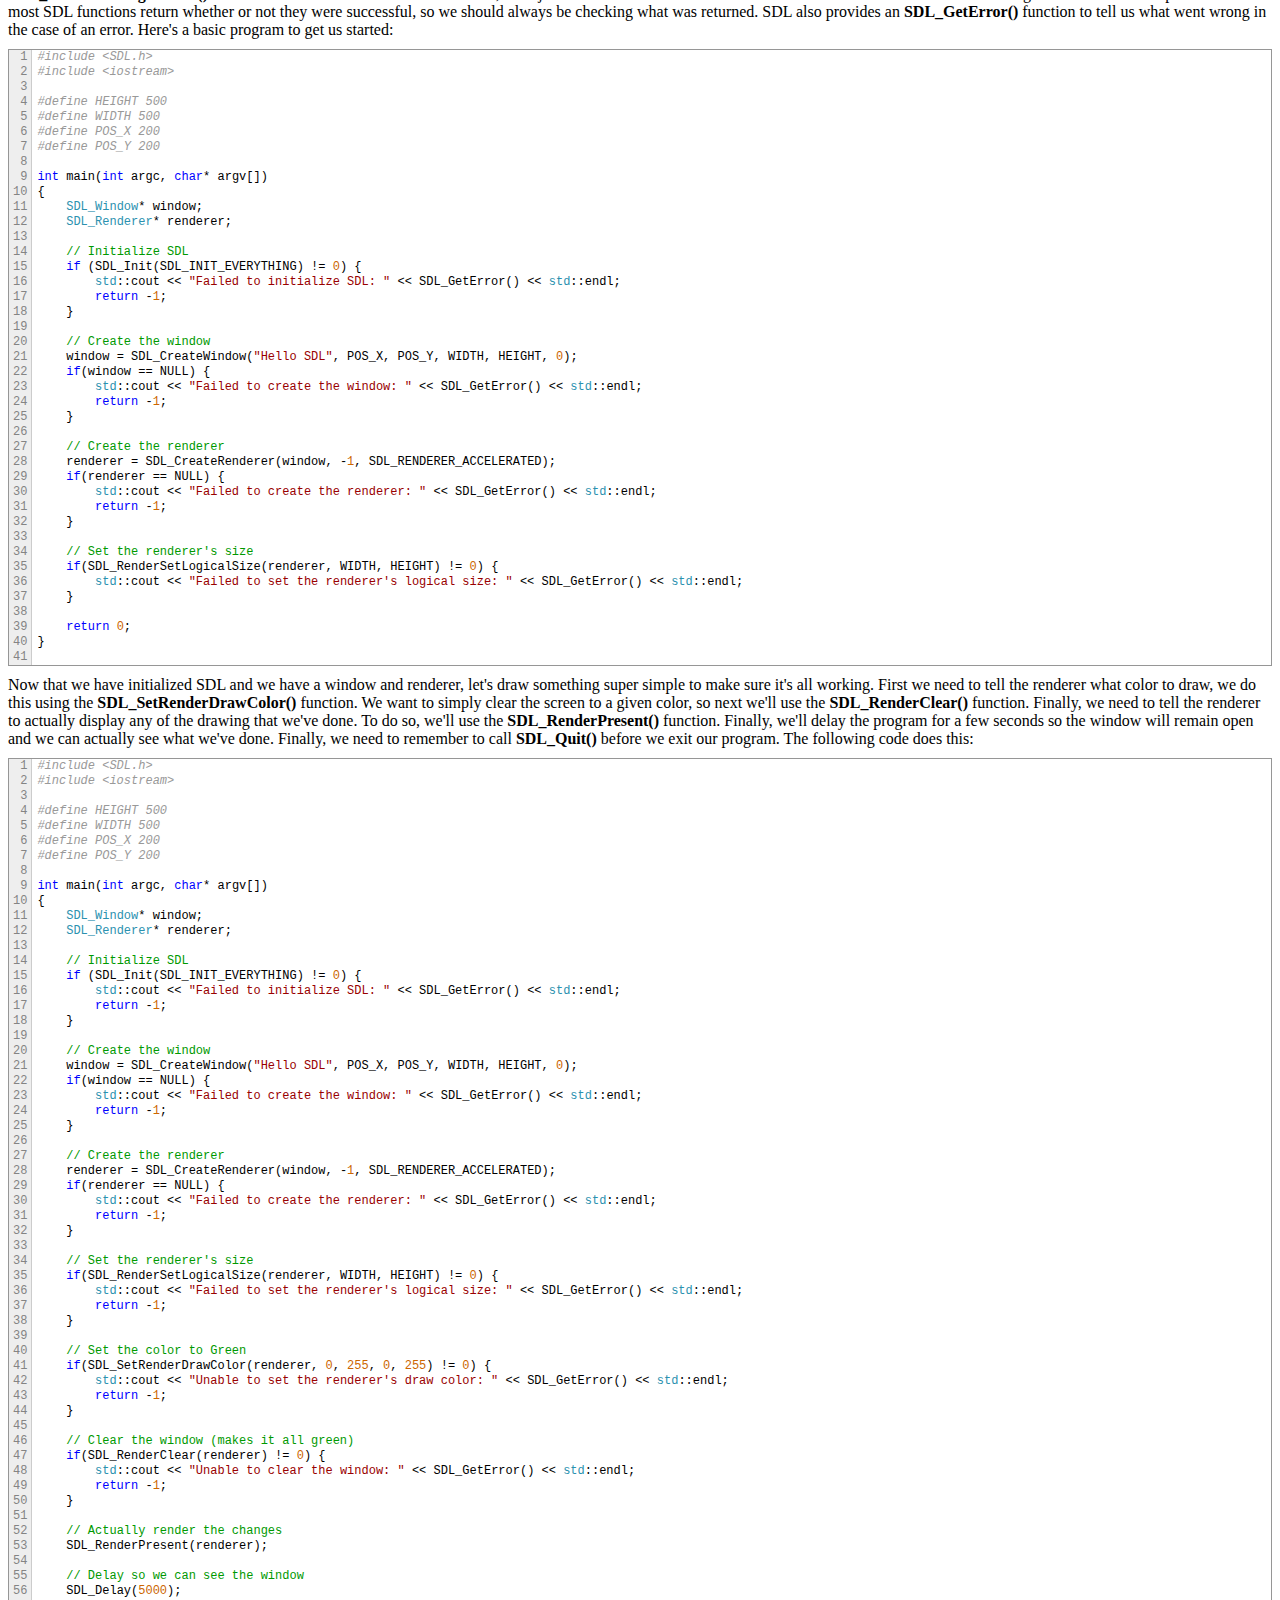
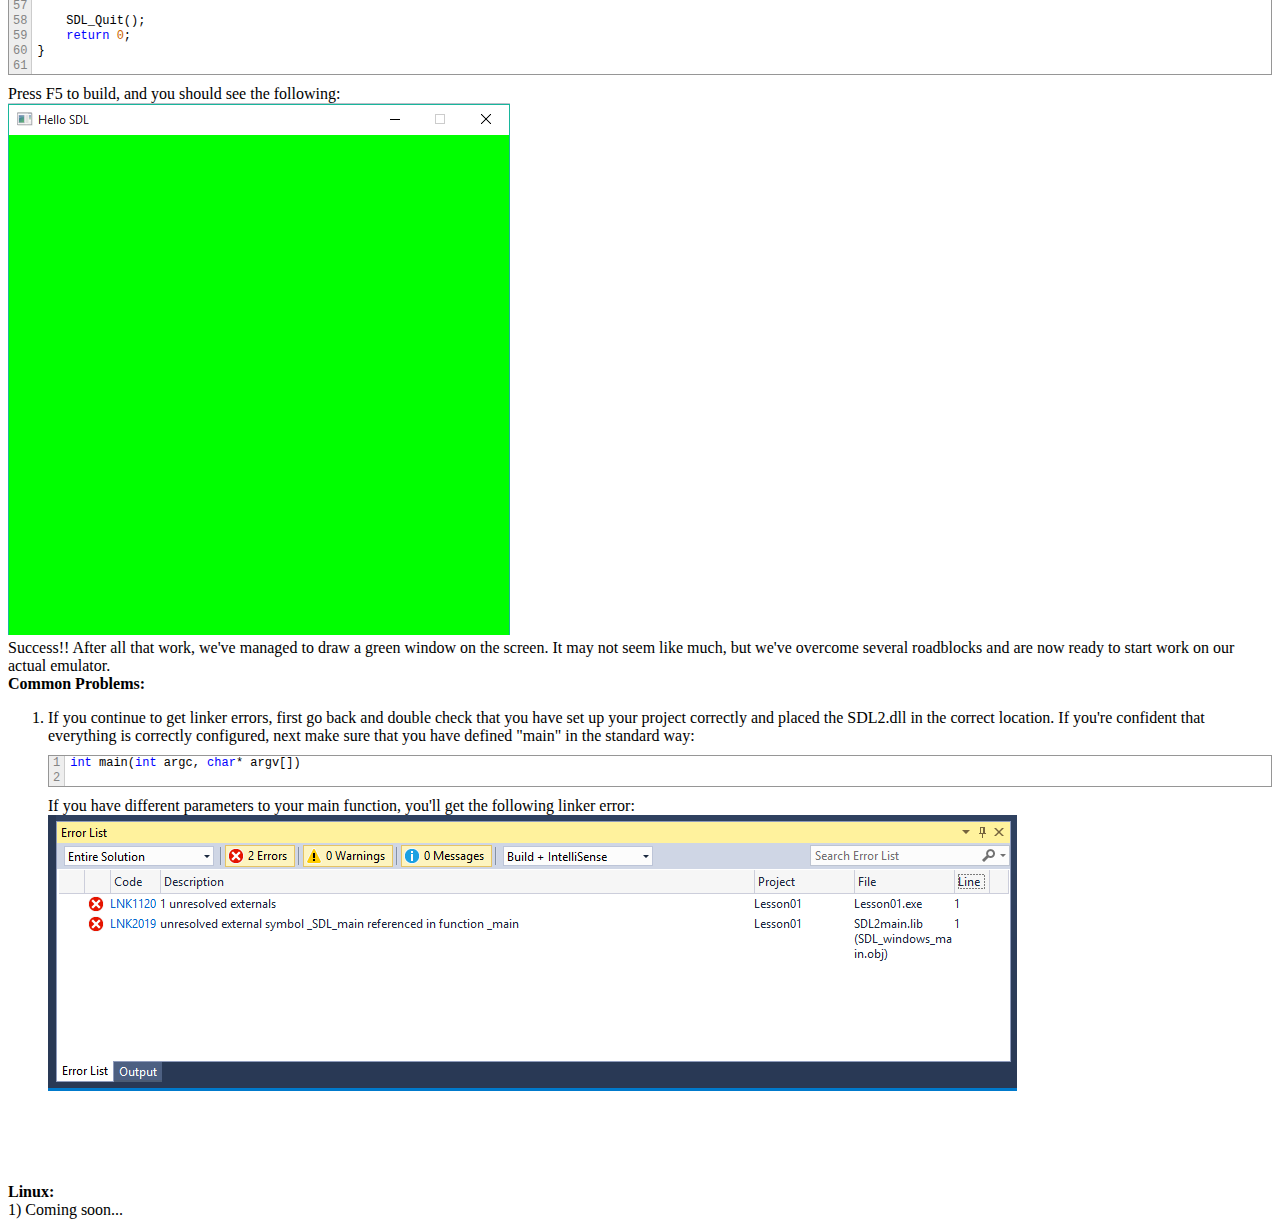
<file: writing/chip8/part02/index.html>
<!DOCTYPE html>
<html lang="en">

<head>

    <meta charset="utf-8">
    <meta http-equiv="X-UA-Compatible" content="IE=edge">
    <meta name="viewport" content="width=device-width, initial-scale=1">
    <meta name="description" content="">
    <meta name="author" content="">

    <title>Chip 8 Emulation using C++ and SDL2</title>
    
    <!-- sunlight.js Syntaxt Highlighting -->
    <link rel="stylesheet" type="text/css" href="../../include/sunlight-1.22.0/themes/sunlight.default.css" />
    <script type="text/javascript" src="../../include/sunlight-1.22.0/sunlight-min.js"></script>
    <script type="text/javascript" src="../../include/sunlight-1.22.0/lang/sunlight.cpp-min.js"></script>

</head>

<body>

    <h1>Chip 8 Emulation using C++ and SDL</h1>
    <h5>September 2015</h5>
    
    <div>
        <h3>Part 2: SDL2 and Hello World 2</h3>
        <div>
            We'll be using the SDL library to handle input and graphics. If you already have SDL2 installed and configured, skip ahead to Step 3.
        </div>
        <div>
            <br><b>Windows: Configuring SDL2 with Visual Studio 2015 on Windows 10</b><br>
            1) Download the latest version of SDL2 from <a href="http://libsdl.org/download-2.0.php">http://libsdl.org/download-2.0.php</a>.
            I'll be using version 2.0.3. Make sure to click the download link under the "Development Libraries" header. 
            We want the Windows version for Visual C++. In my case, the link is listed as "SDL2-devel-2.0.3-VC.zip (Visual C++ 32/64-bit)".
            <br>
            Once this download completes, extract the archive. You should see a folder titled "SDL2-2.0.3" but corresponding to the version you downloaded.
            Take this folder, and put it somewhere that is easy to find. In my case, I placed the folder in "C:\vs_dev_lib".
            <br><br>
            
            2) Open Visual Studio and create a new empty project. I called mine "SDL_HelloWorld", but you can name it whatever you'd like. 
            Add a new C++ file called Main.cpp and type the following single line of code:
            <pre class="sunlight-highlight-cpp">
#include &lt;SDL.h&gt;
            </pre>
            Now right click on the word "SDL.h" and select "Open Document &lt;SDL.h&gt;" from the context menu. You should see the following:
            <br><img src="images/SDL_NotFound.png"><br>
            Visual Studio can't find the header files that we just downloaded in the previous step. Let's fix this! Close the error message,
            select "Project->SDL_HelloWorld Properties...", and then click on the "VC++ Directories" option in the left column. In the central pane,
            find and click on the "Include Directories" row, as shown below.
            <br><img src="images/IncludeDirectories.png"><br>
            Click on the small arrow to the far right of this row and then click on the word "Edit" that drops down. In the new dialog box, click
            on the icon towards the upper-right that looks like the "New-Folder" icon. It should say "New Line" when you hover your mouse over it.
            Click the browse button (it has three dots on it) on the right side of the dropdown, and browse to the SDL folder you previously
            downloaded. You want to select the "include" directory from within the SDL2.2.0.3 folder. The result should look like the following:
            <br><img src="images/IncludeDirectoryAdded.png"><br>
            Click "Ok" to return to the "SDL_HelloWorld Property Pages" window then click "Ok" again. Back in your code, again right-click on
            the word "SDL.h" and select "Open Document &lt;SDL.h&gt;" from the context menu. This time, rather than getting an error, you should
            see the "SDL.h" file open. Feel free to browse through the contents, but for now we don't need to understand what is going on.
            
            <br><br>
            3) Now we need to tell Visual Studio where to find the SDL2 library files. Like the last step, go to "Project->SDL_HelloWorld Properties...",
            and then click on the "VC++ Directories" option in the left column. This time select "Library Directories" in the central pane. 
            Click on the small arrow to the far right of this row and then click on the word "Edit" that drops down. In the new dialog box, click
            on the icon towards the upper-right that looks like the "New-Folder" icon. It should say "New Line" when you hover your mouse over it.
            Click the browse button (it has three dots on it) on the right side of the dropdown, and browse to the SDL folder you previously
            downloaded. This time you want to double-click on the "lib" folder and select the "x86" folder from inside it. (Note: Even if you have a
            64-bit OS, as most people do, you still probably want to select the x86 folder.) The result should look like the following:
            <br><img src="images/LibraryDirectories.png"><br>
            Click "Ok" to return to the Project Properties window.
            
            <br><br>
            4) We told Visual Studio how to find the SDL2 library files, but now we need to tell it to link against these files. 
            In the same project properties window that is still open from the previous step, click the arrow next to "Linker" in the right column.
            Next select "Input" from the list of options under the "Linker" heading and select "Additional Dependencies" in the central pane.
            Click on the small arrow to the far right of this row and then click on the word "Edit" that drops down. Now type in the words 
            "SDL2.lib" and "SDL2main.lib" on separate lines. The result should look like the following:
            <br><img src="images/AdditionalDependencies.png"><br>
            Click "Ok" to return to the Project Properties window.
            
            <br><br>
            5) Now we need to tell Visual Studio what type of application we want to create. In our case, we want console output, so we want to generate
            a console application not a Windows application. In the same project properties window that is still open from the previous step, 
            click the arrow next to "Linker" in the right column. Next select "System" from the list of options under the "Linker" heading and 
            select "SubSystem" in the central pane. Click the small arrow to the far right of this row and then select "Console (/SUBSYSTEM:CONSOLE)" 
            from the list of options that drops down. The result should look like the following:
            <br><img src="images/SubSystem.png"><br>
            Click "Ok" to exit the Project Properties window.
            
            <br><br>
            6) Finally, we need to put the SDL2.dll file in a place where Visual Studio can find it. You can either put it in your project directory,
            or you can put it in a special Windows folder. We'll do the former, so we don't clutter up the system files. Find the SDL2-2.0.3 folder from
            earlier and go to "lib\x86". For me, the path is "C:\vs_dev_lib\SDL2-2.0.3\lib\x86". Copy the "SDL2.dll" file and paste it into the project 
            directory. In my case, this is "C:\Users\Michael\Documents\Visual Studio 2015\Projects\SDL_HelloWorld\SDL_HelloWorld". Your project directory
            is the folder where the .vcxxproj file is.
            
            <br><br>
            7) After all of this, Visual Studio is finally ready to build and execute an SDL2 program! Let's write a super simple one and try to build it.
            Enter the following:
            <pre class="sunlight-highlight-cpp">
#include &lt;SDL.h&gt;

int main(int argc, char* argv[])
{
	return 0;
}
            </pre>
            Hit F5, and... Error:(
            <br><img src="images/LinkError.png"><br>
            Now, this is where many people would give up. We would conclude that we messed something up, and the cryptic error messages would scare us away.
            We don't know how Visual Studio's Linker works, and all we want to do is get a simple graphical display working so we can emulate some
            old hardware.
            <br><br>
            However, this time we aren't going to give up. So how do we start? Well, Google can sometimes be helpful, let's try that...
            <a href="https://www.google.com/search?q=sdl2+visual+studio+2015+unresolved+external+symbol">Google</a> a few keywords and we get some helpful
            looking links, like this page on 
            <a href="http://stackoverflow.com/questions/30412951/unresolved-external-symbol-imp-fprintf-and-imp-iob-func-sdl2">StackOverflow.</a>
            The first answer explains why this is happening. Visual Studio 2015 defines some C functions in a new way, and the SDL2 files we are using
            were likely compiled using an older version of Visual Studio. Scrolling down, we see that the next answer suggests that we manually compile
            the SDL2 sources using Visual Studio 2015, so let's do that.
            <ol>
                <li>
                    Go to the same SDL2 download <a href="http://libsdl.org/download-2.0.php">site</a> that we used previously. 
                    This time select the download under the "Source Code" heading. Unzip the folder once the download is complete.
                </li>
                <li>
                    Open up the "VisualC" directory in the "SDL2-2.0.3" folder and double-click on the "SDL_VS2013.sln" file.
                    If you get a warning about how this project could be potentially harmful, just click Ok/Next.
                    When asked if you'd like to upgrade the projects to use the current version of Visual Studio, click "Ok".
                    Wait while Visual Studio parses and scans all the files.
                </li>
                <li>
                    In the Solution Explorer window, right-click on the "SDL2" project and select "Build". and... Error #2 :(
                    <br><img src="images/BuildError.png"><br>
                    Let's go back to <a href="https://www.google.com/#q=sdl2+Cannot+open+include+file:+%27dxsdkver.h%27:+No+such+file+or+directory">Google</a>
                    and again search for a few keywords. After some reading, I found this <a href="https://plus.google.com/+DavideCoppola/posts/9fizoLRXLG4">site</a>
                    with clear instructions, but no explanataion. Double-click on the error in the Output pane in Visual Studio, and it takes you to line 68
                    in the file SDL_xaudio2.c. The comment above this line makes it sound like XAudio2 support is optional, so let's try commenting it out
                    and rebuilding the project. and... Success! Or at least it built successfully.
                </li>
                <li>
                    In the Solution Explorer window, right-click on the "SDL2main" project and select "Build". and... Sucess!
                </li>
                <li>
                    Ok, now we just need to get these newly generated files and copy them to the correct places. In the downloaded directory of source code,
                    copy "SDL2-2.0.3\VisualC\SDLmain\Win32\Debug\SDL2main.lib" to the "C:\vs_dev_lib\SDL2-2.0.3\lib\x86" directory and let it overwrite the 
                    existing file. From "SDL2-2.0.3\VisualC\SDL\Win32\Debug\" copy both "SDL2.lib" and "SDL2.dll" to the same directory and let them 
                    overwrite the existing files. Then coppy the "SDL2.dll" file to your project directory, in my case 
                    "C:\Users\Michael\Documents\Visual Studio 2015\Projects\SDL_HelloWorld\SDL_HelloWorld".
                </li>
                    
            </ol>
            After all that, open up your "SDL_HelloWorld" project in Visual Studio and try to build it again. and... Success!
            
            <br><br>
            8) Now that we can successfully build an SDL2 application with Visual Studio 2015, let's write a super basic program that actually
            gets an SDL window on the screen. There are two main structures used in each SDL application. The <b>SDL_Window</b> structure represents
            the physical window that you see on your monitor. It holds information such as the window's size, position, etc. The <b>SDL_Renderer</b>
            structure is what you use to draw to the screen. Each renderer draws to one specific window.
            <br>
            There are a few functions that we'll always use. First, <b>int SDL_Init(Uint32 flags)</b> initializes SDL. It will always be the first SDL 
            function we call, and for now we will call it using the "SDL_INIT_EVERYTHING" constant. <b>SDL_CreateWindow()</b> creates and returns an
            SDL window and likewise, <b>SDL_CreateRenderer()</b> creates and returns an SDL renderer. We'll then use <b>SDL_RenderSetLogicalSize()</b>
            to set the resolution of the renderer. For now, we'll just set it to the same size as the window. Let's look at some basic code using these
            functions. Keep in mind that most SDL functions return whether or not they were successful, so we should always be checking what was returned.
            SDL also  provides an <b>SDL_GetError()</b> function to tell us what went wrong in the case of an error. Here's a basic program to get us started:
            <pre class="sunlight-highlight-cpp">
#include &lt;SDL.h&gt;
#include &lt;iostream&gt;

#define HEIGHT 500
#define WIDTH 500
#define POS_X 200
#define POS_Y 200

int main(int argc, char* argv[])
{
	SDL_Window* window;
	SDL_Renderer* renderer;

    // Initialize SDL
	if (SDL_Init(SDL_INIT_EVERYTHING) != 0) {
		std::cout << "Failed to initialize SDL: " << SDL_GetError() << std::endl;
		return -1;
	}

    // Create the window
    window = SDL_CreateWindow("Hello SDL", POS_X, POS_Y, WIDTH, HEIGHT, 0);
    if(window == NULL) {
        std::cout << "Failed to create the window: " << SDL_GetError() << std::endl;
        return -1;
    }

    // Create the renderer
    renderer = SDL_CreateRenderer(window, -1, SDL_RENDERER_ACCELERATED);
    if(renderer == NULL) {
        std::cout << "Failed to create the renderer: " << SDL_GetError() << std::endl;
        return -1;
    }
    
    // Set the renderer's size
    if(SDL_RenderSetLogicalSize(renderer, WIDTH, HEIGHT) != 0) {
        std::cout << "Failed to set the renderer's logical size: " << SDL_GetError() << std::endl;
    }

	return 0;
}
            </pre>
            Now that we have initialized SDL and we have a window and renderer, let's draw something super simple to make sure it's all working.
            First we need to tell the renderer what color to draw, we do this using the <b>SDL_SetRenderDrawColor()</b> function. We want to simply
            clear the screen to a given color, so next we'll use the <b>SDL_RenderClear()</b> function. Finally, we need to tell the renderer to
            actually display any of the drawing that we've done. To do so, we'll use the <b>SDL_RenderPresent()</b> function. Finally, we'll delay
            the program for a few seconds so the window will remain open and we can actually see what we've done. Finally, we need to remember to
            call <b>SDL_Quit()</b> before we exit our program. The following code does this:
            <pre class="sunlight-highlight-cpp">
#include &lt;SDL.h&gt;
#include &lt;iostream&gt;

#define HEIGHT 500
#define WIDTH 500
#define POS_X 200
#define POS_Y 200

int main(int argc, char* argv[])
{
	SDL_Window* window;
	SDL_Renderer* renderer;

    // Initialize SDL
	if (SDL_Init(SDL_INIT_EVERYTHING) != 0) {
		std::cout << "Failed to initialize SDL: " << SDL_GetError() << std::endl;
		return -1;
	}

    // Create the window
    window = SDL_CreateWindow("Hello SDL", POS_X, POS_Y, WIDTH, HEIGHT, 0);
    if(window == NULL) {
        std::cout << "Failed to create the window: " << SDL_GetError() << std::endl;
        return -1;
    }

    // Create the renderer
    renderer = SDL_CreateRenderer(window, -1, SDL_RENDERER_ACCELERATED);
    if(renderer == NULL) {
        std::cout << "Failed to create the renderer: " << SDL_GetError() << std::endl;
        return -1;
    }
    
    // Set the renderer's size
    if(SDL_RenderSetLogicalSize(renderer, WIDTH, HEIGHT) != 0) {
        std::cout << "Failed to set the renderer's logical size: " << SDL_GetError() << std::endl;
        return -1;
    }
    
    // Set the color to Green
    if(SDL_SetRenderDrawColor(renderer, 0, 255, 0, 255) != 0) {
        std::cout << "Unable to set the renderer's draw color: " << SDL_GetError() << std::endl;
        return -1;
    }

    // Clear the window (makes it all green)
    if(SDL_RenderClear(renderer) != 0) {
        std::cout << "Unable to clear the window: " << SDL_GetError() << std::endl;
        return -1;
    }

    // Actually render the changes
    SDL_RenderPresent(renderer);

    // Delay so we can see the window
    SDL_Delay(5000);

    SDL_Quit();
	return 0;
}
            </pre>
            Press F5 to build, and you should see the following:
            <br><img src="images/GreenScreen.png"><br>
            Success!! After all that work, we've managed to draw a green window on the screen. It may not seem like much, but we've overcome several
            roadblocks and are now ready to start work on our actual emulator.
            
            <br><b>Common Problems:</b><br>
                <ol>
                    <li>
                        If you continue to get linker errors, first go back and double check that you have set up your project correctly and placed the
                        SDL2.dll in the correct location. If you're confident that everything is correctly configured, next make sure that you have defined
                        "main" in the standard way:
                        <pre class="sunlight-highlight-cpp">
int main(int argc, char* argv[])
                        </pre>
                        If you have different parameters to your main function, you'll get the following linker error:
                        <br><img src="images/MainError.png"><br>
                    </li>
                </ol>
            <br><br>
        </div>
        <br><br>
        <div>
            <b>Linux:</b><br>
            1) Coming soon...
        </div>
    </div>

    <!-- sunlight.js Syntaxt Highlighting -->    
    <script type="text/javascript">
    Sunlight.highlightAll();
    </script>

</body>

</html>
</file>
<file: blog/include/sunlight-1.22.0/themes/sunlight.default.css>
/* global styles */
.sunlight-container {
	clear: both !important;
	position: relative !important;
	margin: 10px 0 !important;
}
.sunlight-code-container {
	clear: both !important;
	position: relative !important;
	border: none;
	border-color: #969696 !important;
	background-color: #FFFFFF !important;
}
.sunlight-highlighted, .sunlight-container, .sunlight-container textarea, .sunlight-container pre {
	font-family: Consolas, Inconsolata, Monaco, "Courier New" !important;
	font-size: 12px !important;
	line-height: 15px !important;
}
.sunlight-highlighted, .sunlight-container textarea {
	color: #000000 !important;
	margin: 0 !important;
}
.sunlight-container textarea {
	padding-left: 0 !important;
	margin-left: 0 !important;
	margin-right: 0 !important;
	padding-right: 0 !important;
}
.sunlight-code-container > .sunlight-highlighted {
	white-space: pre;
	overflow-x: auto;
	overflow-y: hidden; /* ie requires this wtf? */
}
.sunlight-highlighted {
	z-index: 1;
	position: relative;
}
.sunlight-highlighted * {
	background: transparent;
}
.sunlight-line-number-margin {
	float: left !important;
	margin-right: 5px !important;
	margin-top: 0 !important;
	margin-bottom: 0 !important;
	padding: 0 !important;
	padding-right: 4px !important;
	padding-left: 4px !important;
	border-right: 1px solid #CCCCCC !important;
	background-color: #EEEEEE !important;
	color: #848484 !important;
	text-align: right !important;
	position: relative;
	z-index: 3;
}
.sunlight-highlighted a, .sunlight-line-number-margin a  {
	border: none !important;
	text-decoration: none !important;
	font-weight: normal !important;
	font-style: normal !important;
	padding: 0 !important;
}
.sunlight-line-number-margin a {
	color: inherit !important;
}
.sunlight-line-highlight-overlay {
	position: absolute;
	top: 0;
	left: 0;
	width: 100%;
	z-index: 0;
}
.sunlight-line-highlight-overlay div {
	height: 15px;
	width: 100%;
}
.sunlight-line-highlight-overlay .sunlight-line-highlight-active {
	background-color: #E7FCFA;
}

/* menu */
.sunlight-menu {
	background-color: #FFFFCC;
	color: #000000;
}
.sunlight-menu ul {
	margin: 0 !important;
	padding: 0 !important;
	list-style-type: none !important;
}
.sunlight-menu li {
	float: right !important;
	margin-left: 5px !important;
}
.sunlight-menu a, .sunlight-menu img {
	color: #000099 !important;
	text-decoration: none !important;
	border: none !important;
}




.sunlight-string,
.sunlight-char,
.sunlight-heredoc,
.sunlight-heredocDeclaration,
.sunlight-nowdoc,
.sunlight-longString,
.sunlight-rawString,
.sunlight-binaryString,
.sunlight-rawLongString,
.sunlight-binaryLongString,
.sunlight-verbatimString,
.sunlight-diff .sunlight-removed,
.sunlight-scala .sunlight-symbolLiteral {
	color: #990000 !important;
}

.sunlight-ident,
.sunlight-operator,
.sunlight-punctuation,
.sunlight-delimiter,
.sunlight-diff .sunlight-unchanged {
	color: #000000 !important;
}

.sunlight-comment,
.sunlight-xmlDocCommentContent,
.sunlight-nginx .sunlight-ssiCommand,
.sunlight-sln .sunlight-formatDeclaration,
.sunlight-diff .sunlight-added {
	color: #009900 !important;
}
.sunlight-number,
.sunlight-guid,
.sunlight-cdata {
	color: #CC6600 !important;
}

.sunlight-named-ident,
.sunlight-constant,
.sunlight-javascript .sunlight-globalVariable,
.sunlight-globalObject,
.sunlight-python .sunlight-attribute,
.sunlight-nginx .sunlight-context,
.sunlight-httpd .sunlight-context,
.sunlight-haskell .sunlight-class,
.sunlight-haskell .sunlight-type,
.sunlight-lisp .sunlight-declarationSpecifier,
.sunlight-erlang .sunlight-userDefinedFunction,
.sunlight-diff .sunlight-header {
	color: #2B91AF !important;
}
.sunlight-keyword,
.sunlight-languageConstruct,
.sunlight-css
.sunlight-element,
.sunlight-bash .sunlight-command,
.sunlight-specialOperator,
.sunlight-erlang .sunlight-moduleAttribute,
.sunlight-xml .sunlight-tagName,
.sunlight-xml .sunlight-operator,
.sunlight-diff .sunlight-modified {
	color: #0000FF !important;
}
.sunlight-shortOpenTag,
.sunlight-openTag,
.sunlight-closeTag,
.sunlight-xmlOpenTag,
.sunlight-xmlCloseTag,
.sunlight-aspOpenTag,
.sunlight-aspCloseTag,
.sunlight-label,
.sunlight-css .sunlight-importantFlag {
	background-color: #FFFF99 !important;
	color: #000000 !important;
}
.sunlight-function,
.sunlight-globalFunction,
.sunlight-ruby .sunlight-specialFunction,
.sunlight-objective-c .sunlight-messageDestination,
.sunlight-6502asm .sunlight-illegalOpcode,
.sunlight-powershell .sunlight-switch,
.sunlight-lisp .sunlight-macro,
.sunlight-lisp .sunlight-specialForm,
.sunlight-lisp .sunlight-type,
.sunlight-sln .sunlight-sectionName,
.sunlight-diff .sunlight-rangeInfo {
	color: #B069AF !important;
}

.sunlight-variable,
.sunlight-specialVariable,
.sunlight-environmentVariable,
.sunlight-objective-c .sunlight-messageArgumentName,
.sunlight-lisp .sunlight-globalVariable,
.sunlight-ruby .sunlight-globalVariable,
.sunlight-ruby .sunlight-instanceVariable,
.sunlight-sln .sunlight-operator {
	color: #325484 !important;
}
.sunlight-regexLiteral,
.sunlight-lisp .sunlight-operator,
.sunlight-6502asm .sunlight-pseudoOp,
.sunlight-erlang .sunlight-macro {
	color: #FF00B2 !important;
}
.sunlight-specialVariable {
	font-style: italic !important;
	font-weight: bold !important;
}
.sunlight-csharp .sunlight-pragma,
.sunlight-preprocessorDirective,
.sunlight-vb .sunlight-compilerDirective,
.sunlight-diff .sunlight-mergeHeader,
.sunlight-diff .sunlight-noNewLine {
	color: #999999 !important;
	font-style: italic !important;
}
.sunlight-xmlDocCommentMeta,
.sunlight-java .sunlight-annotation,
.sunlight-scala .sunlight-annotation,
.sunlight-docComment {
	color: #808080 !important;
}
.sunlight-quotedIdent,
.sunlight-ruby .sunlight-subshellCommand,
.sunlight-lisp .sunlight-keywordArgument,
.sunlight-haskell .sunlight-infixOperator,
.sunlight-erlang .sunlight-quotedAtom {
	color: #999900 !important;
}



/* xml */
.sunlight-xml .sunlight-string {
	color: #990099 !important;
}
.sunlight-xml .sunlight-attribute {
	color: #FF0000 !important;
}
.sunlight-xml .sunlight-entity {
	background-color: #EEEEEE !important;
	color: #000000 !important;
	border: 1px solid #000000 !important;
}
.sunlight-xml .sunlight-doctype {
	color: #2B91AF !important;
}

/* javascript */
.sunlight-javascript .sunlight-reservedWord {
	font-style: italic !important;
}

/* css */
.sunlight-css .sunlight-microsoftFilterPrefix {
	color: #FF00FF !important;
}
.sunlight-css .sunlight-rule {
	color: #0099FF !important;
}
.sunlight-css .sunlight-keyword {
	color: #4E65B8 !important;
}
.sunlight-css .sunlight-class {
	color: #FF0000 !important;
}
.sunlight-css .sunlight-id {
	color: #8A8E13 !important;
}
.sunlight-css .sunlight-pseudoClass,
.sunlight-css .sunlight-pseudoElement {
	color: #368B87 !important;
}

/* bash */
.sunlight-bash .sunlight-hashBang {
	color: #3D97F5 !important;
}
.sunlight-bash .sunlight-verbatimCommand {
	color: #999900 !important;
}
.sunlight-bash .sunlight-variable,
.sunlight-bash .sunlight-specialVariable {
	color: #FF0000 !important;
}

/* python */
.sunlight-python .sunlight-specialMethod {
	font-weight: bold !important;
	color: #A07DD3;
}

/* ruby */
.sunlight-ruby .sunlight-symbol {
	font-weight: bold !important;
	color: #ED7272 !important;
}

/* brainfuck */
.sunlight-brainfuck {
	font-weight: bold !important;
	color: #000000 !important;
}
.sunlight-brainfuck .sunlight-increment {
	background-color: #FF9900 !important;
}
.sunlight-brainfuck .sunlight-decrement {
	background-color: #FF99FF !important;
}
.sunlight-brainfuck .sunlight-incrementPointer {
	background-color: #FFFF99 !important;
}
.sunlight-brainfuck .sunlight-decrementPointer {
	background-color: #66CCFF !important;
}
.sunlight-brainfuck .sunlight-read {
	background-color: #FFFFFF !important;
}
.sunlight-brainfuck .sunlight-write {
	background-color: #99FF99 !important;
}
.sunlight-brainfuck .sunlight-openLoop, .sunlight-brainfuck .sunlight-closeLoop {
	background-color: #FFFFFF !important;
}

/* 6502 asm */
.sunlight-6502asm .sunlight-label {
	font-weight: bold !important;
	color: #000000 !important;
	background: none !important;
}

/* lisp */
.sunlight-lisp .sunlight-macro {
	font-style: italic !important;
}

/* erlang */
.sunlight-erlang .sunlight-atom {
	font-weight: bold !important;
}
</file>
<file: writing/include/sunlight-1.22.0/themes/sunlight.default.css>
/* global styles */
.sunlight-container {
	clear: both !important;
	position: relative !important;
	margin: 10px 0 !important;
}
.sunlight-code-container {
	clear: both !important;
	position: relative !important;
	border: none;
	border-color: #969696 !important;
	background-color: #FFFFFF !important;
}
.sunlight-highlighted, .sunlight-container, .sunlight-container textarea, .sunlight-container pre {
	font-family: Consolas, Inconsolata, Monaco, "Courier New" !important;
	font-size: 12px !important;
	line-height: 15px !important;
}
.sunlight-highlighted, .sunlight-container textarea {
	color: #000000 !important;
	margin: 0 !important;
}
.sunlight-container textarea {
	padding-left: 0 !important;
	margin-left: 0 !important;
	margin-right: 0 !important;
	padding-right: 0 !important;
}
.sunlight-code-container > .sunlight-highlighted {
	white-space: pre;
	overflow-x: auto;
	overflow-y: hidden; /* ie requires this wtf? */
}
.sunlight-highlighted {
	z-index: 1;
	position: relative;
}
.sunlight-highlighted * {
	background: transparent;
}
.sunlight-line-number-margin {
	float: left !important;
	margin-right: 5px !important;
	margin-top: 0 !important;
	margin-bottom: 0 !important;
	padding: 0 !important;
	padding-right: 4px !important;
	padding-left: 4px !important;
	border-right: 1px solid #CCCCCC !important;
	background-color: #EEEEEE !important;
	color: #848484 !important;
	text-align: right !important;
	position: relative;
	z-index: 3;
}
.sunlight-highlighted a, .sunlight-line-number-margin a  {
	border: none !important;
	text-decoration: none !important;
	font-weight: normal !important;
	font-style: normal !important;
	padding: 0 !important;
}
.sunlight-line-number-margin a {
	color: inherit !important;
}
.sunlight-line-highlight-overlay {
	position: absolute;
	top: 0;
	left: 0;
	width: 100%;
	z-index: 0;
}
.sunlight-line-highlight-overlay div {
	height: 15px;
	width: 100%;
}
.sunlight-line-highlight-overlay .sunlight-line-highlight-active {
	background-color: #E7FCFA;
}

/* menu */
.sunlight-menu {
	background-color: #FFFFCC;
	color: #000000;
}
.sunlight-menu ul {
	margin: 0 !important;
	padding: 0 !important;
	list-style-type: none !important;
}
.sunlight-menu li {
	float: right !important;
	margin-left: 5px !important;
}
.sunlight-menu a, .sunlight-menu img {
	color: #000099 !important;
	text-decoration: none !important;
	border: none !important;
}




.sunlight-string,
.sunlight-char,
.sunlight-heredoc,
.sunlight-heredocDeclaration,
.sunlight-nowdoc,
.sunlight-longString,
.sunlight-rawString,
.sunlight-binaryString,
.sunlight-rawLongString,
.sunlight-binaryLongString,
.sunlight-verbatimString,
.sunlight-diff .sunlight-removed,
.sunlight-scala .sunlight-symbolLiteral {
	color: #990000 !important;
}

.sunlight-ident,
.sunlight-operator,
.sunlight-punctuation,
.sunlight-delimiter,
.sunlight-diff .sunlight-unchanged {
	color: #000000 !important;
}

.sunlight-comment,
.sunlight-xmlDocCommentContent,
.sunlight-nginx .sunlight-ssiCommand,
.sunlight-sln .sunlight-formatDeclaration,
.sunlight-diff .sunlight-added {
	color: #009900 !important;
}
.sunlight-number,
.sunlight-guid,
.sunlight-cdata {
	color: #CC6600 !important;
}

.sunlight-named-ident,
.sunlight-constant,
.sunlight-javascript .sunlight-globalVariable,
.sunlight-globalObject,
.sunlight-python .sunlight-attribute,
.sunlight-nginx .sunlight-context,
.sunlight-httpd .sunlight-context,
.sunlight-haskell .sunlight-class,
.sunlight-haskell .sunlight-type,
.sunlight-lisp .sunlight-declarationSpecifier,
.sunlight-erlang .sunlight-userDefinedFunction,
.sunlight-diff .sunlight-header {
	color: #2B91AF !important;
}
.sunlight-keyword,
.sunlight-languageConstruct,
.sunlight-css
.sunlight-element,
.sunlight-bash .sunlight-command,
.sunlight-specialOperator,
.sunlight-erlang .sunlight-moduleAttribute,
.sunlight-xml .sunlight-tagName,
.sunlight-xml .sunlight-operator,
.sunlight-diff .sunlight-modified {
	color: #0000FF !important;
}
.sunlight-shortOpenTag,
.sunlight-openTag,
.sunlight-closeTag,
.sunlight-xmlOpenTag,
.sunlight-xmlCloseTag,
.sunlight-aspOpenTag,
.sunlight-aspCloseTag,
.sunlight-label,
.sunlight-css .sunlight-importantFlag {
	background-color: #FFFF99 !important;
	color: #000000 !important;
}
.sunlight-function,
.sunlight-globalFunction,
.sunlight-ruby .sunlight-specialFunction,
.sunlight-objective-c .sunlight-messageDestination,
.sunlight-6502asm .sunlight-illegalOpcode,
.sunlight-powershell .sunlight-switch,
.sunlight-lisp .sunlight-macro,
.sunlight-lisp .sunlight-specialForm,
.sunlight-lisp .sunlight-type,
.sunlight-sln .sunlight-sectionName,
.sunlight-diff .sunlight-rangeInfo {
	color: #B069AF !important;
}

.sunlight-variable,
.sunlight-specialVariable,
.sunlight-environmentVariable,
.sunlight-objective-c .sunlight-messageArgumentName,
.sunlight-lisp .sunlight-globalVariable,
.sunlight-ruby .sunlight-globalVariable,
.sunlight-ruby .sunlight-instanceVariable,
.sunlight-sln .sunlight-operator {
	color: #325484 !important;
}
.sunlight-regexLiteral,
.sunlight-lisp .sunlight-operator,
.sunlight-6502asm .sunlight-pseudoOp,
.sunlight-erlang .sunlight-macro {
	color: #FF00B2 !important;
}
.sunlight-specialVariable {
	font-style: italic !important;
	font-weight: bold !important;
}
.sunlight-csharp .sunlight-pragma,
.sunlight-preprocessorDirective,
.sunlight-vb .sunlight-compilerDirective,
.sunlight-diff .sunlight-mergeHeader,
.sunlight-diff .sunlight-noNewLine {
	color: #999999 !important;
	font-style: italic !important;
}
.sunlight-xmlDocCommentMeta,
.sunlight-java .sunlight-annotation,
.sunlight-scala .sunlight-annotation,
.sunlight-docComment {
	color: #808080 !important;
}
.sunlight-quotedIdent,
.sunlight-ruby .sunlight-subshellCommand,
.sunlight-lisp .sunlight-keywordArgument,
.sunlight-haskell .sunlight-infixOperator,
.sunlight-erlang .sunlight-quotedAtom {
	color: #999900 !important;
}



/* xml */
.sunlight-xml .sunlight-string {
	color: #990099 !important;
}
.sunlight-xml .sunlight-attribute {
	color: #FF0000 !important;
}
.sunlight-xml .sunlight-entity {
	background-color: #EEEEEE !important;
	color: #000000 !important;
	border: 1px solid #000000 !important;
}
.sunlight-xml .sunlight-doctype {
	color: #2B91AF !important;
}

/* javascript */
.sunlight-javascript .sunlight-reservedWord {
	font-style: italic !important;
}

/* css */
.sunlight-css .sunlight-microsoftFilterPrefix {
	color: #FF00FF !important;
}
.sunlight-css .sunlight-rule {
	color: #0099FF !important;
}
.sunlight-css .sunlight-keyword {
	color: #4E65B8 !important;
}
.sunlight-css .sunlight-class {
	color: #FF0000 !important;
}
.sunlight-css .sunlight-id {
	color: #8A8E13 !important;
}
.sunlight-css .sunlight-pseudoClass,
.sunlight-css .sunlight-pseudoElement {
	color: #368B87 !important;
}

/* bash */
.sunlight-bash .sunlight-hashBang {
	color: #3D97F5 !important;
}
.sunlight-bash .sunlight-verbatimCommand {
	color: #999900 !important;
}
.sunlight-bash .sunlight-variable,
.sunlight-bash .sunlight-specialVariable {
	color: #FF0000 !important;
}

/* python */
.sunlight-python .sunlight-specialMethod {
	font-weight: bold !important;
	color: #A07DD3;
}

/* ruby */
.sunlight-ruby .sunlight-symbol {
	font-weight: bold !important;
	color: #ED7272 !important;
}

/* brainfuck */
.sunlight-brainfuck {
	font-weight: bold !important;
	color: #000000 !important;
}
.sunlight-brainfuck .sunlight-increment {
	background-color: #FF9900 !important;
}
.sunlight-brainfuck .sunlight-decrement {
	background-color: #FF99FF !important;
}
.sunlight-brainfuck .sunlight-incrementPointer {
	background-color: #FFFF99 !important;
}
.sunlight-brainfuck .sunlight-decrementPointer {
	background-color: #66CCFF !important;
}
.sunlight-brainfuck .sunlight-read {
	background-color: #FFFFFF !important;
}
.sunlight-brainfuck .sunlight-write {
	background-color: #99FF99 !important;
}
.sunlight-brainfuck .sunlight-openLoop, .sunlight-brainfuck .sunlight-closeLoop {
	background-color: #FFFFFF !important;
}

/* 6502 asm */
.sunlight-6502asm .sunlight-label {
	font-weight: bold !important;
	color: #000000 !important;
	background: none !important;
}

/* lisp */
.sunlight-lisp .sunlight-macro {
	font-style: italic !important;
}

/* erlang */
.sunlight-erlang .sunlight-atom {
	font-weight: bold !important;
}
</file>
